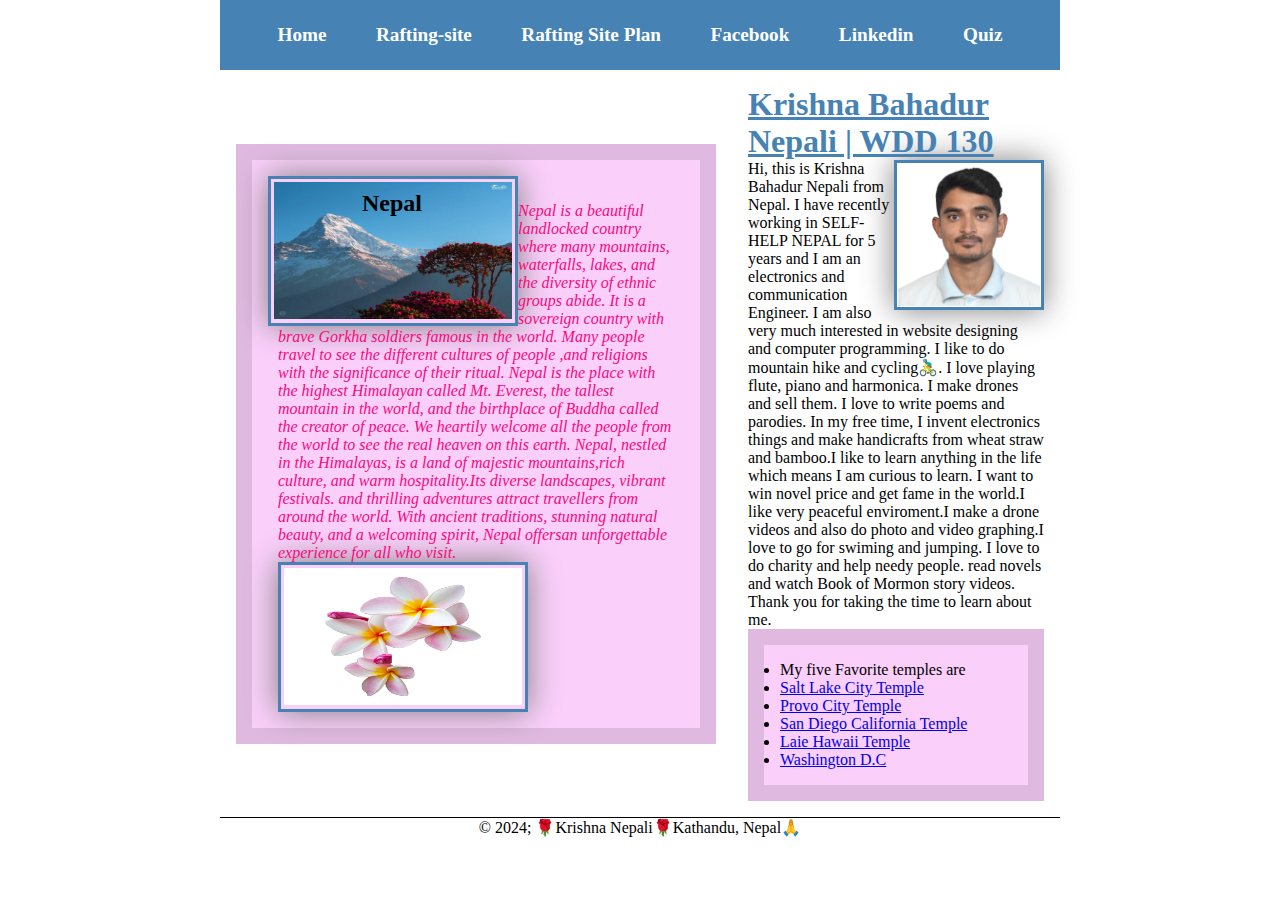
<file: index.html>
<!doctype html>
<html lang="en-US">
  <head>
    <meta charset="UTF-8">
    <meta name="viewport" content="width=device-width,initial-scale=1.0">
    <title>Krishna Bahadur Nepali | WDD 130</title>
    <meta name="description" content="KrishSymphonic, WDD130,puspose is to build personal website and start river site rafting for millions of people by providinng better services ">
    <meta name="author" content="KrishSymphonic">
    <link rel="stylesheet" href="styles/styles.css">
  </head>
  <body>
    <header>
        <nav>
            <a href="index.html">Home</a>
            <a href="Rafting-site.html">Rafting-site</a>
            <a href="wwr/site-plan-rafting.html">Rafting Site Plan</a>
            <a href="https://www.facebook.com/">Facebook</a>
            <a href="https://www.linkedin.com/feed/">Linkedin</a>
            <a href="week05/quiz.html">Quiz</a>
        </nav>
    </header>
    <div class="grid">
    <main>
        <h1>Krishna Bahadur Nepali | WDD 130</h1>
        <img src="images/profile.jpg" alt="My name is krishna Bdr.Nepali" width="200"  height="200"> <!--alt =alternative  if image is not there, you name can be shown-->
        <p>Hi, this is Krishna Bahadur Nepali from Nepal. I have recently working in SELF-HELP NEPAL for 5 years
            and I am an electronics and communication Engineer. I am also very much interested in website designing 
            and computer programming. I like to do mountain hike and cycling🚴‍♂️. I love playing flute, piano and harmonica.
             I make drones and sell them. I love to write poems and parodies. In my free time, I invent electronics things and 
             make handicrafts from wheat straw and bamboo.I like to learn anything in the life which means I am curious to learn.
             I want to win novel price and get fame in the world.I like very peaceful enviroment.I make a drone videos
             and also do photo and video graphing.I love to go for swiming and jumping. I love to do charity and help needy people.
              read novels and watch Book of Mormon story videos. 
             Thank you for taking the time to learn about me.</p>
      
      <ul class="box"><li>My five Favorite temples are</li>
      <li><a href="https://www.churchofjesuschrist.org/temples/details/salt-lake-temple?lang=eng" target="blank">Salt Lake City Temple </a></li>
      <li> <a href="https://www.churchofjesuschrist.org/temples/details/provo-city-center-temple?lang=eng" target="blank">Provo City Temple</a></li>
      <li><a href="https://www.churchofjesuschrist.org/temples/details/san-diego-california-temple?lang=eng" target="blank">San Diego California Temple </a></li>
      <li><a href="https://www.churchofjesuschrist.org/temples/details/laie-hawaii-temple?lang=eng" target="blank">Laie Hawaii Temple</a></li>
      <li><a href="https://www.churchofjesuschrist.org/temples/details/washington-d.c.-temple?lang=eng" target="blank">Washington D.C</a><!--<ol></ol> is for numbering-->
      </ul>
    </main>
    <aside  class="box">  <!--WHEN I declare here a class because the cursor or the aside box will move to left side-->
      <h2>Nepal</h2>
      <img src="images/nepal.jpg" alt="Nepal landscape">
      <p class="k"><i>Nepal is a beautiful landlocked country where many mountains, waterfalls, lakes, and the diversity of ethnic groups abide.
        It is a sovereign country with brave Gorkha soldiers famous in the world. Many people travel to see the different cultures of people 
        ,and religions with the significance of their ritual. Nepal is the place with the highest Himalayan called Mt. Everest,
        the tallest mountain in the world, and the birthplace of Buddha called the creator of peace. We heartily welcome all the 
        people from the world to see the real heaven on this earth.
        Nepal, nestled in the Himalayas, is a land of majestic mountains,rich culture, and warm hospitality.Its diverse landscapes,
        vibrant festivals. and thrilling adventures attract travellers from around the world. With ancient traditions, stunning natural
        beauty, and a welcoming spirit, Nepal offersan unforgettable experience for all who visit.
      <img src="images/frangipani.jpeg" alt="image"><!--This is for decoration-->
      </i></p> <!--<i> for italian -->
    </aside>
  </div>
    <footer>
        <p>&copy; 2024; 🌹Krishna Nepali🌹Kathandu, Nepal🙏</p>
    </footer>
  </body>   
  <!-- Last modified section was copy right and the <Aside section> -->
</html>
</file>
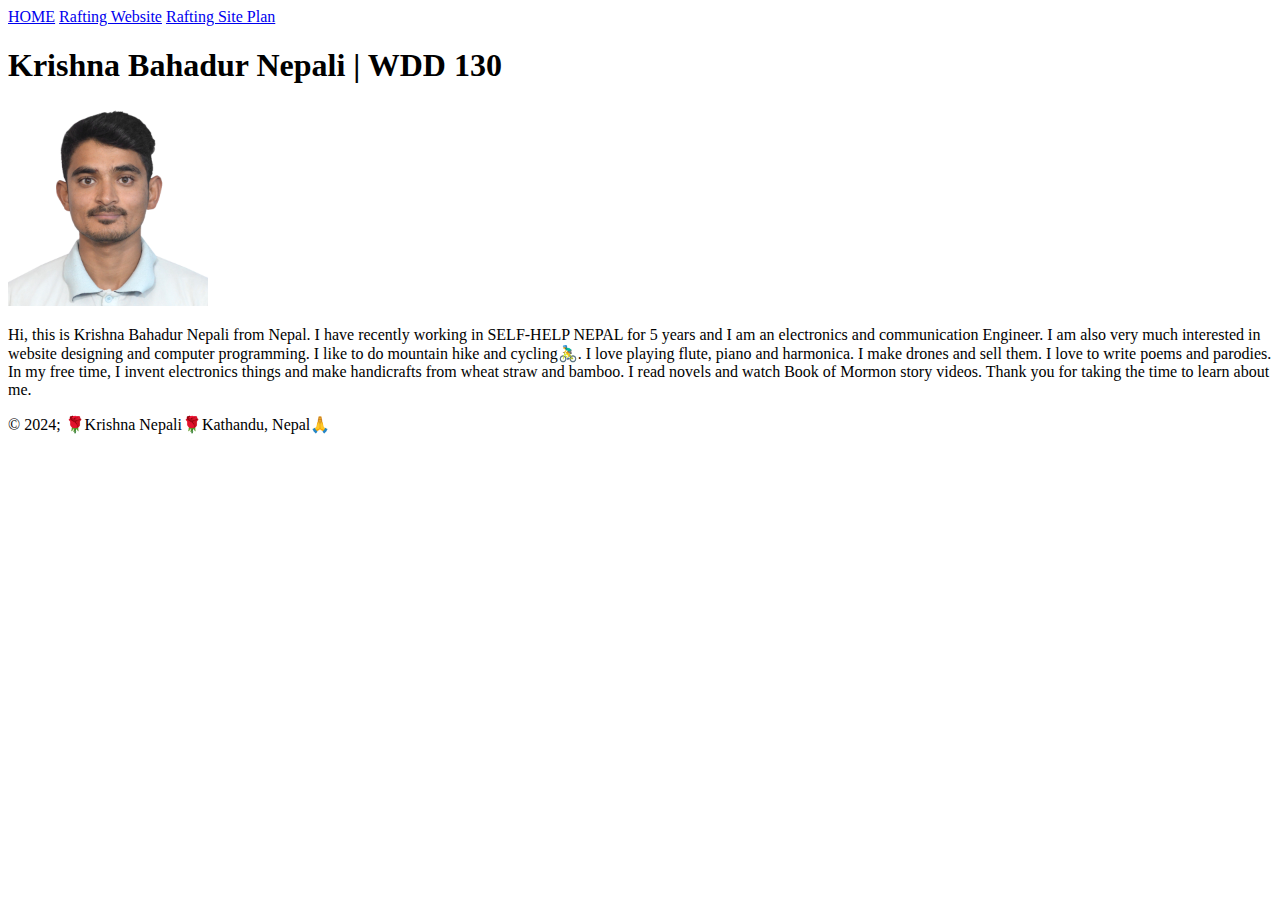
<file: week1/index.html>
<!doctype html>
<html lang="en-US">
  <head>
    <meta charset="utf-8" >
    <meta name="viewport" content="width=device-width,initial-scale=1.0">
    <title>Krishna Nepali | WDD130</title>
  </head>
  <body>
    <header>
        <nav>
            <a href="index.html">HOME</a>
            <a href="Rafting-site.html">Rafting Website</a>
            <a href="site-plan.html">Rafting Site Plan</a>
        </nav>
    </header>
    <main>
        <h1>Krishna Bahadur Nepali | WDD 130</h1>
        <img src="images/profile.jpg" alt="My name is krishna Bdr.Nepali" width="200"  height="200"> <!--alt =alternative  if image is not there, you name can be shown-->
        <p>Hi, this is Krishna Bahadur Nepali from Nepal. I have recently working in SELF-HELP NEPAL for 5 years
            and I am an electronics and communication Engineer. I am also very much interested in website designing 
            and computer programming. I like to do mountain hike and cycling🚴‍♂️. I love playing flute, piano and harmonica.
             I make drones and sell them. I love to write poems and parodies. In my free time, I invent electronics things and 
             make handicrafts from wheat straw and bamboo. I read novels and watch Book of Mormon story videos. 
             Thank you for taking the time to learn about me.</p>
    </main>
    <footer>
        <p>&copy; 2024; 🌹Krishna Nepali🌹Kathandu, Nepal🙏</p>

    </footer>
  </body>
</html>
</file>
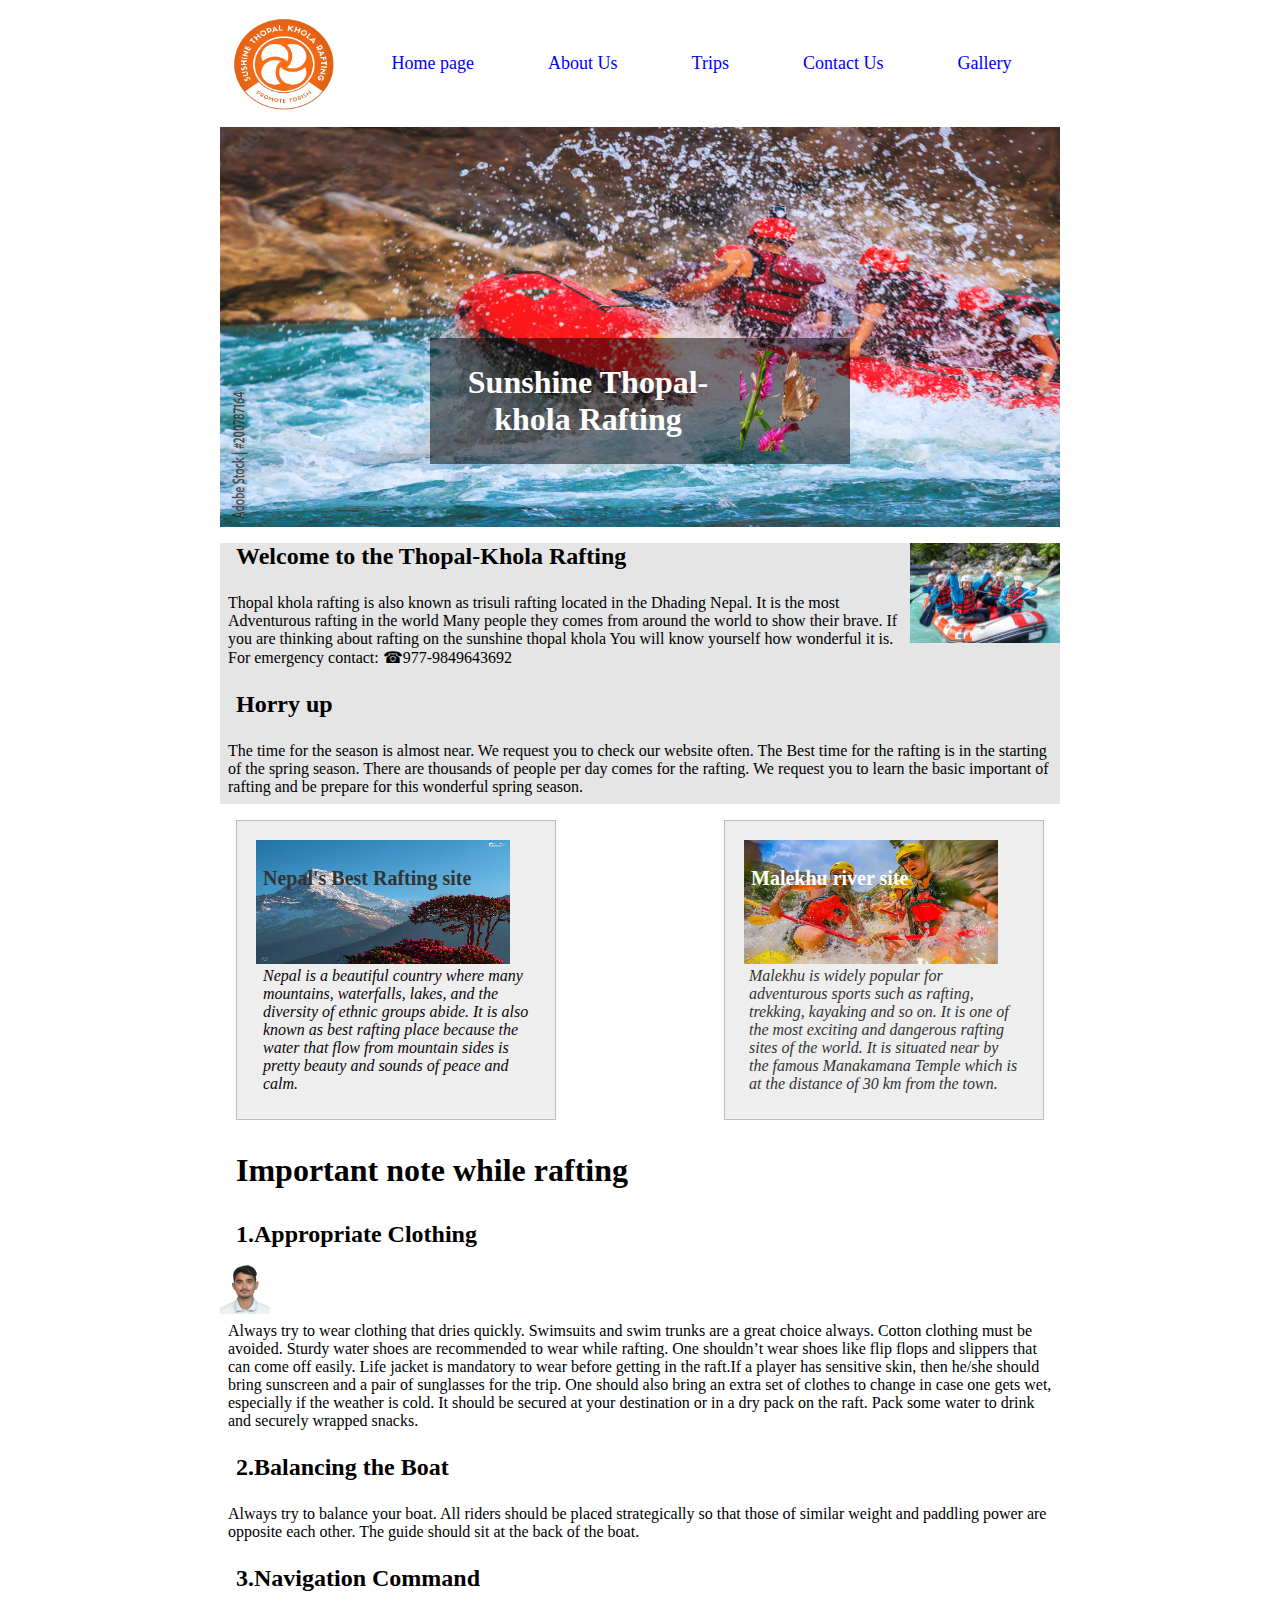
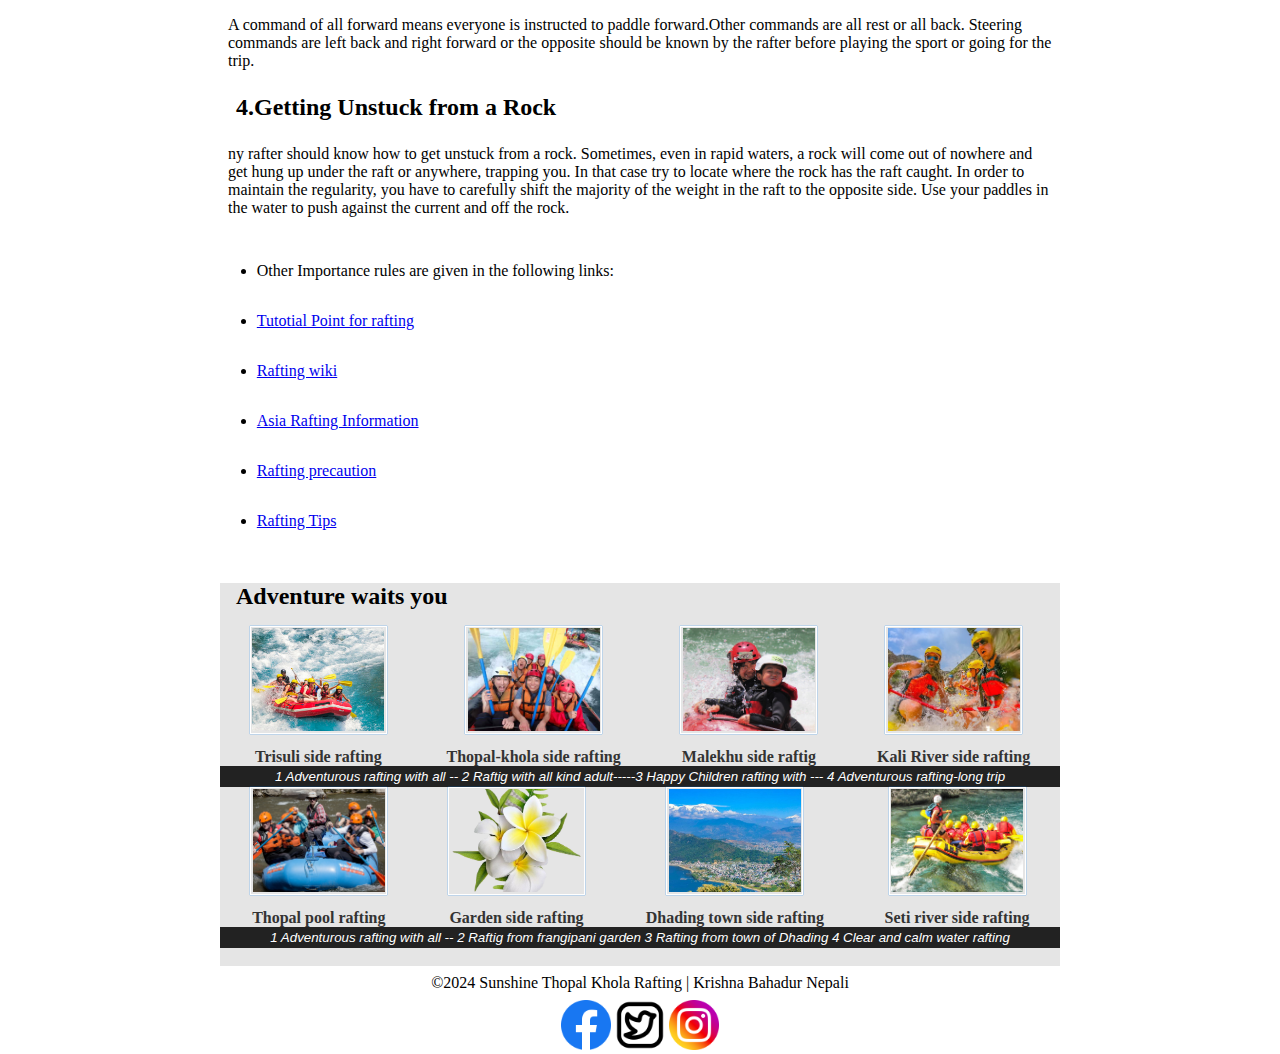
<file: wwr/index.html>
<!DOCTYPE html>
<html lang="en">
<head>
    <meta charset="utf-8">
    <meta name="viewport" content="width=device-width,initial-scale=1.0">
    <title>Home page | sunshine-thopalkola-rafting</title>
    <meta name="description" content="Sunshine thopal Khola Rafting | WDD 130 | puspose: To make the world comfortable and prepare for the adventurous rafting ">
    <meta name="author" content="Krishna Bahadur Nepali"> 
    <link type="text/css" rel="stylesheet" href="styles/rafting.css">
</head>
<body>
    <header>
        <div class="banner">
        <!-- <div class="banner" style="background-image: url('images/raftingbanner.jpg');background-size:cover; opacity:1"> -->
        <img src="images/logo.png" alt="image" width="110" height="100">
            <!-- <div style="opacity:4"> -->
            <!-- <h1>Thopal Khola Site Plan</h1>
            <h2>Krishna Nepali</h2>
            <h2>WDD 130</h2> -->
            <nav>
            <div class="grid-container"> <!--This class in teh style-->
                <div class="child1"><a href="index.html">Home page</a></div>
                <div class="child2"><a href="about.html">About Us</a></div>
                <div class="child3"><a href="trips.html">Trips</a></div>
                <div class="child4"><a href="contact.html">Contact Us</a></div>
                <div class="child2"><a href="https://www.google.com/search?q=trishuli+best+restaurant+photos&sca_esv=2d4360a6340d5bc0&rlz=1C1CHWL_enNP1016NP1016&udm=2&biw=1366&bih=607&sxsrf=ACQVn0_qaU60lFnjwiBnw65dMlVHAwILRA%3A1712072277612&ei=VSYMZpuCJbi44-EP_ZG4yA8&ved=0ahUKEwjbgL-f7qOFAxU43DgGHf0IDvkQ4dUDCBA&uact=5&oq=trishuli+best+restaurant+photos&gs_lp=Egxnd3Mtd2l6LXNlcnAiH3RyaXNodWxpIGJlc3QgcmVzdGF1cmFudCBwaG90b3NIviJQxQhY6CBwAXgAkAEAmAGiAaAB_geqAQMwLje4AQPIAQD4AQGYAgCgAgCYAwCIBgGSBwCgB7sC&sclient=gws-wiz-serp">Gallery</a></div>
                <!-- <a href="#">Gallery</a> We also ned galary for the photos for each page   -->
            </div>
            </nav>  
        </div>
  </header>
  <main>
      
    <!-- <div class="grid-container"> -->
        <div class="hero">
        <img src="images/raftingimg2.jpg" alt="rafting image">
        <!-- <img src="images/raftingbanner.jpg" alt="logo" height="auto" width="800px"> -->
            <!-- <div class="container"> -->
          <div class="floats"><h1>Sunshine Thopal-khola Rafting</h1>
            <div class="side">
              <img src="images/butterfly.png" alt="img"> 
            </div>
          </div>
        </div>
        <div class="happy-image">
            <article>
            <img src="images/happy-client.jpg" alt="Happy Client">
            <h2>Welcome to the Thopal-Khola Rafting</h2>
            <p>Thopal khola rafting is also known as trisuli rafting located in the Dhading Nepal. It is the most Adventurous rafting in the world
              Many people they comes from around the world to show their brave. If you are thinking about rafting on the sunshine thopal khola 
              You will know yourself how wonderful it is.
              For emergency contact: &#9742;977-9849643692
            </p>
            </article>
        </div>
                <!-- <h4><b>Two days trip</b></h4> -->
                <!-- <a href="https://mapcarta.com/14910956">Link to map</a> -->
                <!-- <p>This trip will take two days with sleep over</p> -->
            <!-- </div> -->
        <!-- </div> -->
    <!-- </div> -->
        <div class="flex1">
        <section>
        <h2>Horry up</h2>
            <p>The time for the season is almost near. We request you to check our website often. The Best time for the rafting is 
              in the starting of the spring season. There are thousands of people per day comes for the rafting. We request you to 
              learn the basic important of rafting and be prepare for this wonderful spring season.
            </p>
        </section>
        </div>
        <div class="grid">
              <h1>Important note while rafting</h1>
              <h2>1.Appropriate Clothing</h2>
              <img src="images/profile.jpg" alt="My name is krishna Bdr.Nepali" width="200"  height="200"> <!--alt =alternative  if image is not there, you name can be shown-->
              <p>Always try to wear clothing that dries quickly. Swimsuits and swim trunks are a great choice always. Cotton clothing must be avoided.
                Sturdy water shoes are recommended to wear while rafting. One shouldn’t wear shoes like flip flops and slippers that can come off easily.
                Life jacket is mandatory to wear before getting in the raft.If a player has sensitive skin, then he/she should bring sunscreen and a pair of sunglasses for the trip.
                One should also bring an extra set of clothes to change in case one gets wet, especially if the weather is cold. It should be secured at your destination or in a dry pack on the raft. 
                Pack some water to drink and securely wrapped snacks.</p>
              <h2>2.Balancing the Boat</h2>
              <p>Always try to balance your boat. All riders should be placed strategically so that those of similar weight and paddling power are opposite each other.
                 The guide should sit at the back of the boat.</p>
              <h2>3.Navigation Command</h2>
              <p>A command of all forward means everyone is instructed to paddle forward.Other commands are all rest or all back.
                Steering commands are left back and right forward or the opposite should be known by the rafter before playing the sport or going for the trip.</p>
              <h2>4.Getting Unstuck from a Rock</h2>
              <p>ny rafter should know how to get unstuck from a rock. Sometimes, even in rapid waters, a rock will come out of nowhere and get hung up under the raft or anywhere, trapping you.
                 In that case try to locate where the rock has the raft caught. In order to maintain the regularity, you have to carefully shift the majority of the weight in the raft to the opposite side.
                  Use your paddles in the water to push against the current and off the rock.</p>
              <ul class="box"><li>Other Importance rules are given in the following links:</li>
                <li><a href="https://www.tutorialspoint.com/rafting/rafting_points_to_note.htm" target="blank">Tutotial Point for rafting </a></li>
                <li> <a href="https://en.wikipedia.org/wiki/Rafting" target="blank">Rafting wiki</a></li>
                <li><a href="https://www.asiatravel.com.np/Rafting_Information.htm" target="blank">Asia Rafting Information </a></li>
                <li><a href="https://raftmasters.com/10-whitewater-rafting-safety-tips/#:~:text=Always%20wear%20a%20life%20jacket,fitted%20snug%20to%20your%20body." target="blank">Rafting precaution</a></li>
                <li><a href="https://monksonwheels.com/tips-for-river-rafting/" target="blank">Rafting Tips</a><!--<ol></ol> is for numbering-->
              </ul>
          <aside  class="box">  <!--WHEN I declare here a class because the cursor or the aside box will move to left side-->
            <h2>Nepal's Best Rafting site</h2>
            <img src="images/nepal.jpg" alt="Nepal landscape">
            <p class="k"><i>Nepal is a beautiful country where many mountains, waterfalls, lakes, and the diversity of ethnic groups abide.
             It is also known as best rafting place because the water that flow from mountain sides is pretty beauty and sounds of peace and calm.
            </i></p> <!--<i> for italian -->
          </aside>
          <aside  class="box1">  <!--WHEN I declare here a class because the cursor or the aside box will move to left side-->
            <h2>Malekhu river site</h2>
            <img src="images/raftingimg3.jpg" alt="Nepal landscape">
            <p class="k"><i>Malekhu is widely popular for adventurous sports such as rafting, trekking, kayaking and so on. 
              It is one of the most exciting and dangerous rafting sites of the world. It is situated near by the famous Manakamana Temple 
              which is at the distance of 30 km from the town.
            </i></p> <!--<i> for italian -->
          </aside>
        </div>
        <section>
            <h2>Adventure waits you</h2>
            <!-- <div class="flex2"> -->
            <div class="profile-container">
                <div class="profile">
                    <figure class="figure-with-caption"><img src="images/raftingimg1.jpg" class="profile-pic" alt="images">
                    <div class="profile-name">Trisuli side rafting</div>
                    </figure>
                </div> 
                <div class="profile">
                    <figure class="figure-with-caption"><img src="images/happy1.jpg" class="profile-pic" alt="images"> <!--class is for circular profile-->
                    <div class="profile-name">Thopal-khola side rafting</div></figure>
                </div>
                <div class="profile">
                    <figure class="figure-with-caption">
                    <img src="images/happy2.jpg" class="profile-pic" alt="images">
                    <div class="profile-name">Malekhu side raftig</div></figure>
                </div>
                <div class="profile">
                    <figure class="figure-with-caption">
                    <img src="images/raftingimg3.jpg" class="profile-pic" alt="images">
                    <div class="profile-name">Kali River side rafting</div></figure>
                </div>
            </div>
            <figure><figcaption>1 Adventurous rafting with all -- 2 Raftig with all kind adult-----3 Happy Children rafting with --- 4 Adventurous rafting-long trip</figcaption></figure>
            <div class="profile-container">
                <div class="profile">
                    <figure class="figure-with-caption"><img src="images/raftingimg4.jpg" class="profile-pic" alt="images">
                    <div class="profile-name">Thopal pool rafting</div>
                    </figure>
                </div> 
                <div class="profile">
                    <figure class="figure-with-caption"><img src="images/frangipani1.png" class="profile-pic" alt="images"> <!--class is for circular profile-->
                    <div class="profile-name">Garden side rafting</div></figure>
                </div>
                <div class="profile">
                    <figure class="figure-with-caption">
                    <img src="images/trisuliriver.jpeg" class="profile-pic" alt="images">
                    <div class="profile-name">Dhading town side rafting</div></figure>
                </div>
                <div class="profile">
                    <figure class="figure-with-caption">
                    <img src="images/raftingimg5.jpg" class="profile-pic" alt="images">
                    <div class="profile-name">Seti river side rafting</div></figure>
                </div>
            </div>
            <figure><figcaption>1 Adventurous rafting with all -- 2 Raftig from frangipani garden  3 Rafting from town of Dhading 4 Clear and calm water rafting</figcaption></figure>
            <br>
        </section>    
  </main>
  <footer>
    <p>
     &copy;2024 Sunshine Thopal Khola Rafting | Krishna Bahadur Nepali<!--This is for copyright symbol-->
    </p>
    <nav class="sociallink">
        <a href="https://www.facebook.com/"><img src="images/facebook1.png" alt="Facebook" width="50" height="50"></a>
        <a href="https://twitter.com/i/flow/login/"><img  src="images/twiter3.png" alt="Twiter"  width="50" height="50"></a>
        <a href="https://www.instagram.com/accounts/login/?hl=en"><img  src="images/insta1.png" alt="Instagram"  width="50" height="50"></a>
    </nav>
  </footer>
</body>
</html>
</file>
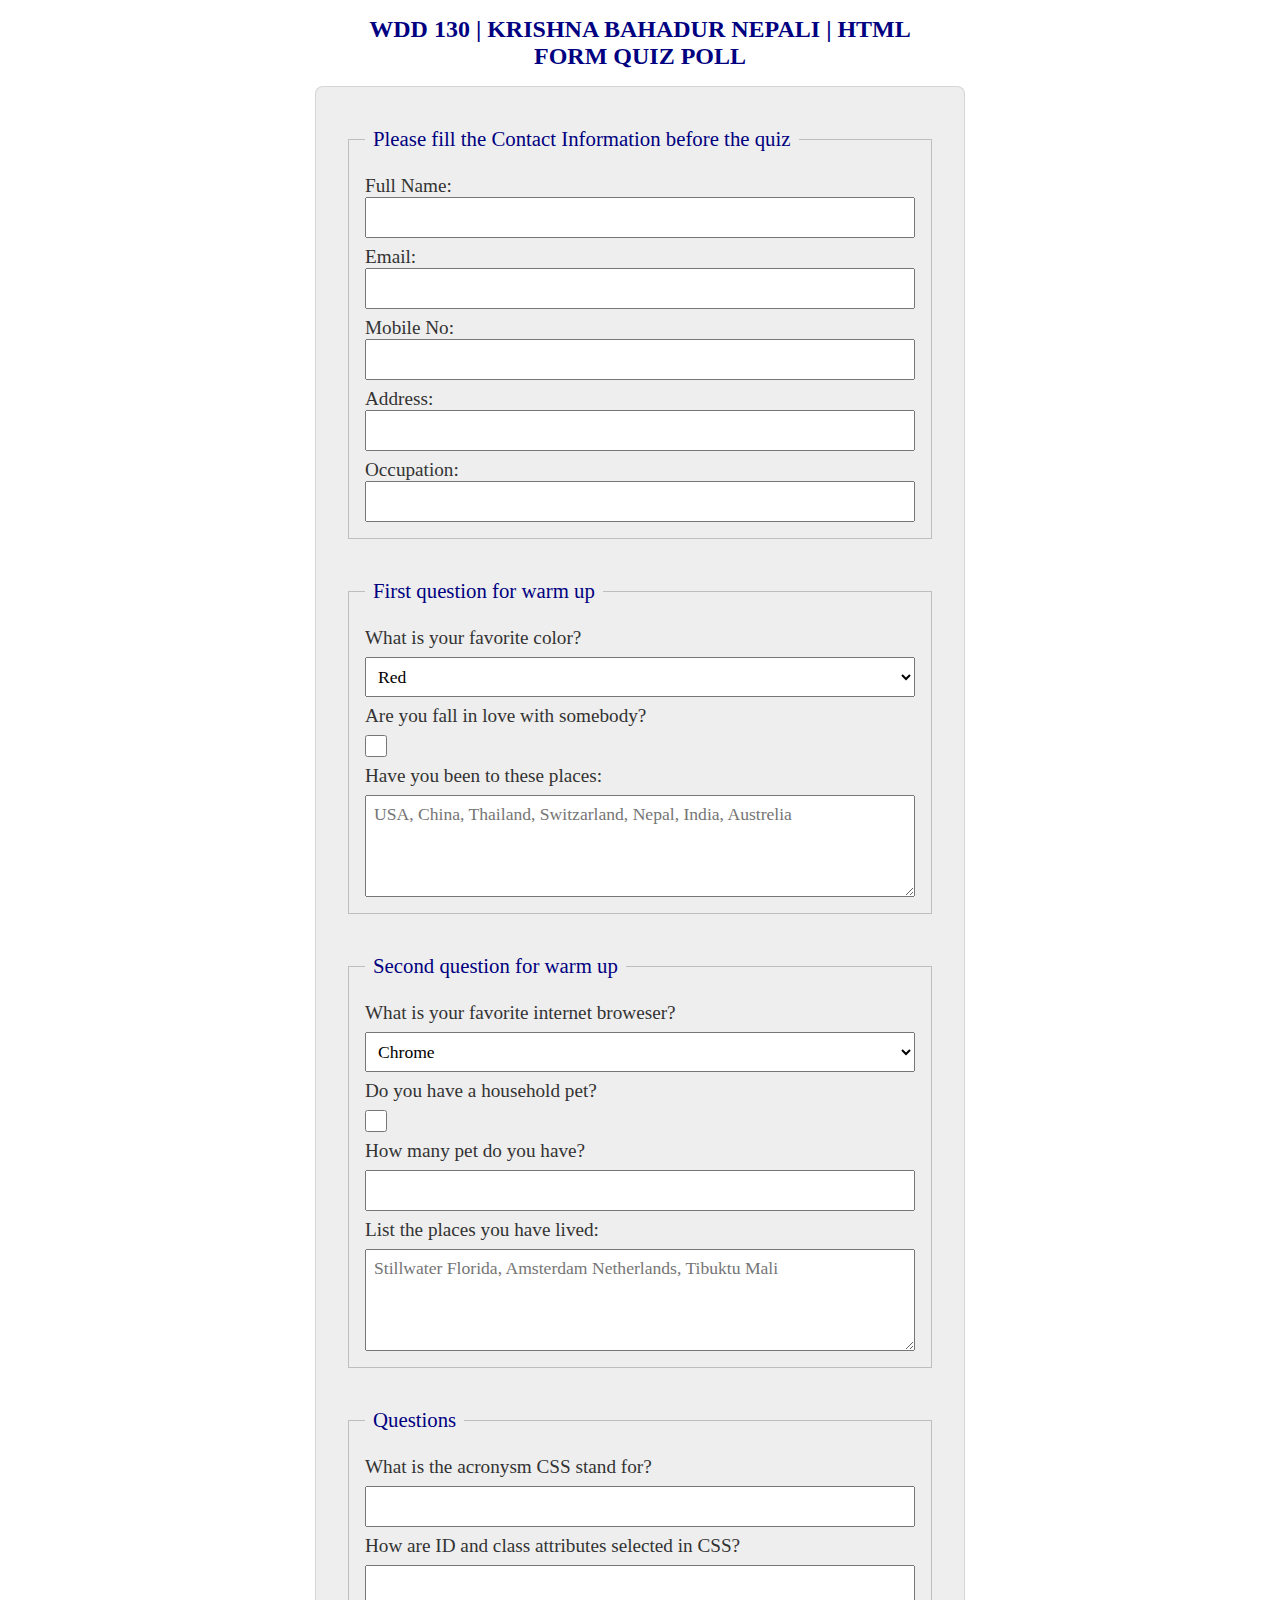
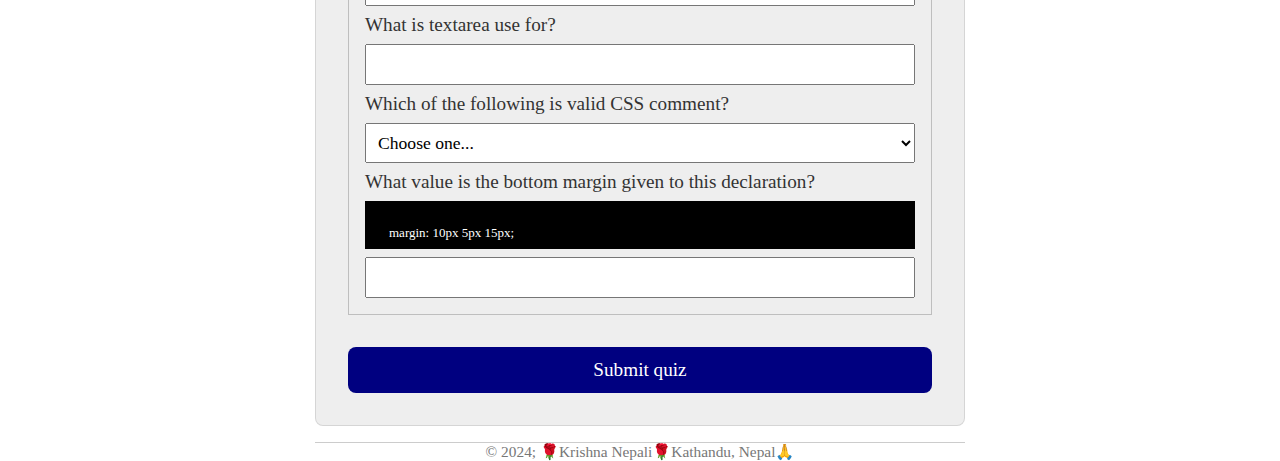
<file: quiz.html>
<!doctype html>
<html lang="en-US">
  <head>
    <meta charset="UTF-8">
    <meta name="viewport" content="width=device-width,initial-scale=1.0">
    <title>WDD 130 | quiz-User Poll</title>
    <meta name="description" content="KrishSymphonic, WDD130,puspose is to get a information of cliants or visited people for better services ">
    <meta name="author" content="KrishSymphonic">
    <link rel="stylesheet" href="styles/quiz.css">
  </head>
  <body>
    <header>
        <h1> WDD 130 | KRISHNA BAHADUR NEPALI | HTML FORM QUIZ POLL</h1>
    </header>
    <main>
        <form>
            <fieldset>
               <legend>Please fill the Contact Information before the quiz</legend> <!--The form elements will go here-->
               <div class="form-item">
                    <label for="fullname">Full Name:</label>
                    <input type="text" id="fullname" name="fullname">
               </div>
               <div class="form-item-column2">
                    <label for="useremail">Email:</label>
                    <input type="email" id="useremail" name="useremail">
                </div>
                <div class="form-item-column2">
                    <label for="mobileno">Mobile No:</label>
                    <input type="tel" id="mobileno" name="mobileno" >
               </div>
               <div class="form-item-column3">
                    <label for="address">Address:</label>
                    <input type="text" id="address" name="address"> 
                </div>
                <div class="form-item-column4">
                    <label for="occupation">Occupation:</label>
                    <input type="text" id="occupation" name="occupation">
                </div>
            </fieldset>
            <fieldset>
                <legend>First question for warm up</legend>
                <label for="color">What is your favorite color?</label>
                <select id="color" name="color">
                    <option value="red">Red</option>
                    <option value="purple">Purple</option>
                    <option value="blue">Blue</option>
                    <option value="orange">Orange</option>
                    <option value="pink">Pink</option>
                    <option value="cyan">Cyan</option>
                    <option value="magenta">Magenta</option>
                    <option value="yellow">Yellow</option>
                    <option value="green">Green</option>
                    <option value="black">Black</option>
                    <option value="white">White</option>
                    <option value="skey-blue">Skey Blue</option>
                </select>
                <label for="love">Are you fall in love with somebody?</label>
                <input type="checkbox" id="love" name="love">
                <label for="feedback">Have you been to these places:</label>
                <textarea id="feed" name="feed" rows="4" placeholder="USA, China, Thailand, Switzarland, Nepal, India, Austrelia"></textarea>   <!--The form elements will go here-->
            </fieldset>
           
            <fieldset>
                <legend>Second question for warm up</legend>
                <label for="broweser">What is your favorite internet broweser?</label>
                <select id="broweser" name="broweser">
                    <option value="chrome">Chrome</option>
                    <option value="firefox">Firefox</option>
                    <option value="safari">Safari</option>
                    <option value="edge">Edge</option>
                    <option value="brave">Brave</option>
                    <option value="other">Other</option>
                </select>
                <label for="pet">Do you have a household pet?</label>
                <input type="checkbox" id="pet" name="pet">
                <label for="pet">How many pet do you have?</label>
                <input type="number" id="pet" name="pet">
                <label for="feedback">List the places you have lived:</label>
                <textarea id="feedback" name="feedback" rows="4" placeholder="Stillwater Florida, Amsterdam Netherlands, Tibuktu Mali"></textarea> 
            </fieldset>

             <fieldset>
                <legend>Questions</legend> 

                <label for="q1">What is the acronysm CSS stand for?</label> 
                <input type="text" id="q1" name="q1">

                <label for="q2">How are ID and class attributes selected in CSS?</label> 
                <input type="text" id="q2" name="q2">

                <label for="q3">What is textarea use for?</label> 
                <input type="text" id="q3" name="q3">

                <label for="feedback">Which of the following is valid CSS comment?</label>
                <select id="text" name="css">
                    <option value="">Choose one...</option>
                    <option value="">* CSS declaration *</option>
                    <option value=""># CSS declaration #</option>
                    <option value="">/* CSS declaration */</option>
                    <option value="">/*CSS declaration*/</option>
                    <option value="">CSS declaration</option>
                </select>

                <label for="q3">What value is the bottom margin given to this declaration?</label>
                <div class="margin">
                <label>margin: 10px 5px 15px;</label>
                </div> 
                <input type="text" id="q4" name="q4">

             </fieldset>
                <!-- <legend>Questions</legend> -->
            <!-- <fieldset>
                <legend>Questions</legend>
            </fieldset>
                <legend>Contact Information</legend> 
                <label>Full Name:<input type="text" name="fullname"></label>
                <label>Email:<input type="email" name="useremail"></label>Email:</label>
            </fieldset> -->
            <button type="submit">Submit quiz</button>       
        </form>
    </main>
    <footer>
        <p>&copy; 2024; 🌹Krishna Nepali🌹Kathandu, Nepal🙏</p>
    </footer>
  </body>
</html>
</file>
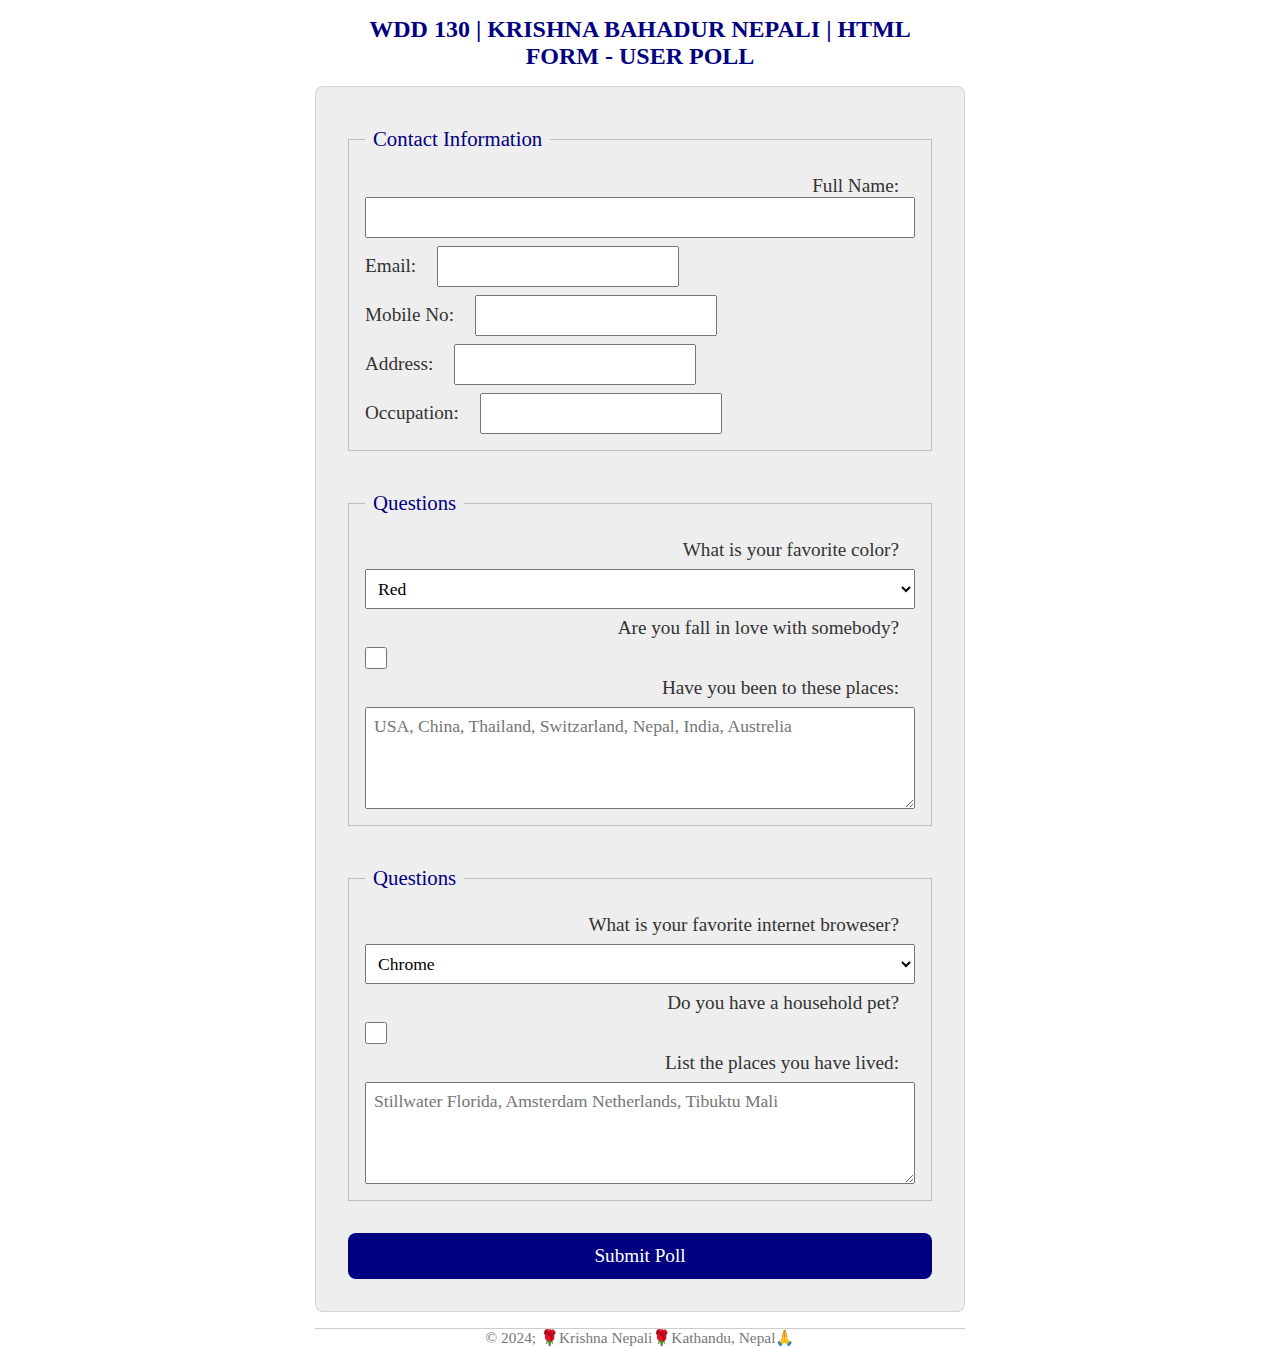
<file: week05/poll-form.html>
<!doctype html>
<html lang="en-US">
  <head>
    <meta charset="UTF-8">
    <meta name="viewport" content="width=device-width,initial-scale=1.0">
    <title>WDD 130 | HTML form - User Poll</title>
    <link rel="stylesheet" href="styles/pool-form.css">
  </head>
  <body>
    <header>
        <h1> WDD 130 | KRISHNA BAHADUR NEPALI | HTML FORM - USER POLL</h1>
    </header>
    <main>
        <form>
            <fieldset>
               <legend>Contact Information</legend> <!--The form elements will go here-->
               <div class="form-item">
                    <label for="fullname">Full Name:</label>
                    <input type="text" id="fullname" name="fullname">
               </div>
               <div class="form-item-column2">
                    <label for="useremail">Email:</label>
                    <input type="email" id="useremail" name="useremail">
                </div>
                <div class="form-item-column2">
                    <label for="mobileno">Mobile No:</label>
                    <input type="tel" id="mobileno" name="mobileno" >
               </div>
               <div class="form-item-column3">
                    <label for="address">Address:</label>
                    <input type="text" id="address" name="address"> 
                </div>
                <div class="form-item-column4">
                    <label for="occupation">Occupation:</label>
                    <input type="tex" id="occupation" name="occupation">
                </div>
            </fieldset>
            <fieldset>
                <legend>Questions</legend>
                <label for="color">What is your favorite color?</label>
                <select id="color" name="color">
                    <option value="red">Red</option>
                    <option value="purple">Purple</option>
                    <option value="blue">Blue</option>
                    <option value="orange">Orange</option>
                    <option value="pink">Pink</option>
                    <option value="cyan">Cyan</option>
                    <option value="magenta">Magenta</option>
                    <option value="yellow">Yellow</option>
                    <option value="green">Green</option>
                    <option value="black">Black</option>
                    <option value="white">White</option>
                    <option value="skey-blue">Skey Blue</option>
                </select>
                <label for="love">Are you fall in love with somebody?</label>
                <input type="checkbox" id="love" name="love">
                <label for="feedback">Have you been to these places:</label>
                <textarea id="feed" name="feed" rows="4" placeholder="USA, China, Thailand, Switzarland, Nepal, India, Austrelia"></textarea>   <!--The form elements will go here-->
            </fieldset>
            <!-- <fieldset>
                <legend>Questions</legend>  
            <fieldset>
                <legend>Questions</legend>  
            <fieldset>
                <legend>Questions</legend>  -->
            <!--This is also other way-->
            <!-- <fieldset>
                <legend>Contact Information</legend> 
                <label>Full Name:<input type="text" name="fullname"></label>
                <label>Email:<input type="email" name="useremail"></label>Email:</label>
            </fieldset>-->
            <fieldset>
                <legend>Questions</legend>
                <label for="broweser">What is your favorite internet broweser?</label>
                <select id="broweser" name="broweser">
                    <option value="chrome">Chrome</option>
                    <option value="firefox">Firefox</option>
                    <option value="safari">Safari</option>
                    <option value="edge">Edge</option>
                    <option value="brave">Brave</option>
                    <option value="other">Other</option>
                </select>
                <label for="pet">Do you have a household pet?</label>
                <input type="checkbox" id="pet" name="pet">
                <label for="feedback">List the places you have lived:</label>
                <textarea id="feedback" name="feedback" rows="4" placeholder="Stillwater Florida, Amsterdam Netherlands, Tibuktu Mali"></textarea> 
            </fieldset>
            <button type="submit">Submit Poll</button>       
        </form>

    
    
    
    
    
    
    
    
    
    </main>
    <footer>
        <p>&copy; 2024; 🌹Krishna Nepali🌹Kathandu, Nepal🙏</p>
    </footer>







  </body>
</html>
</file>
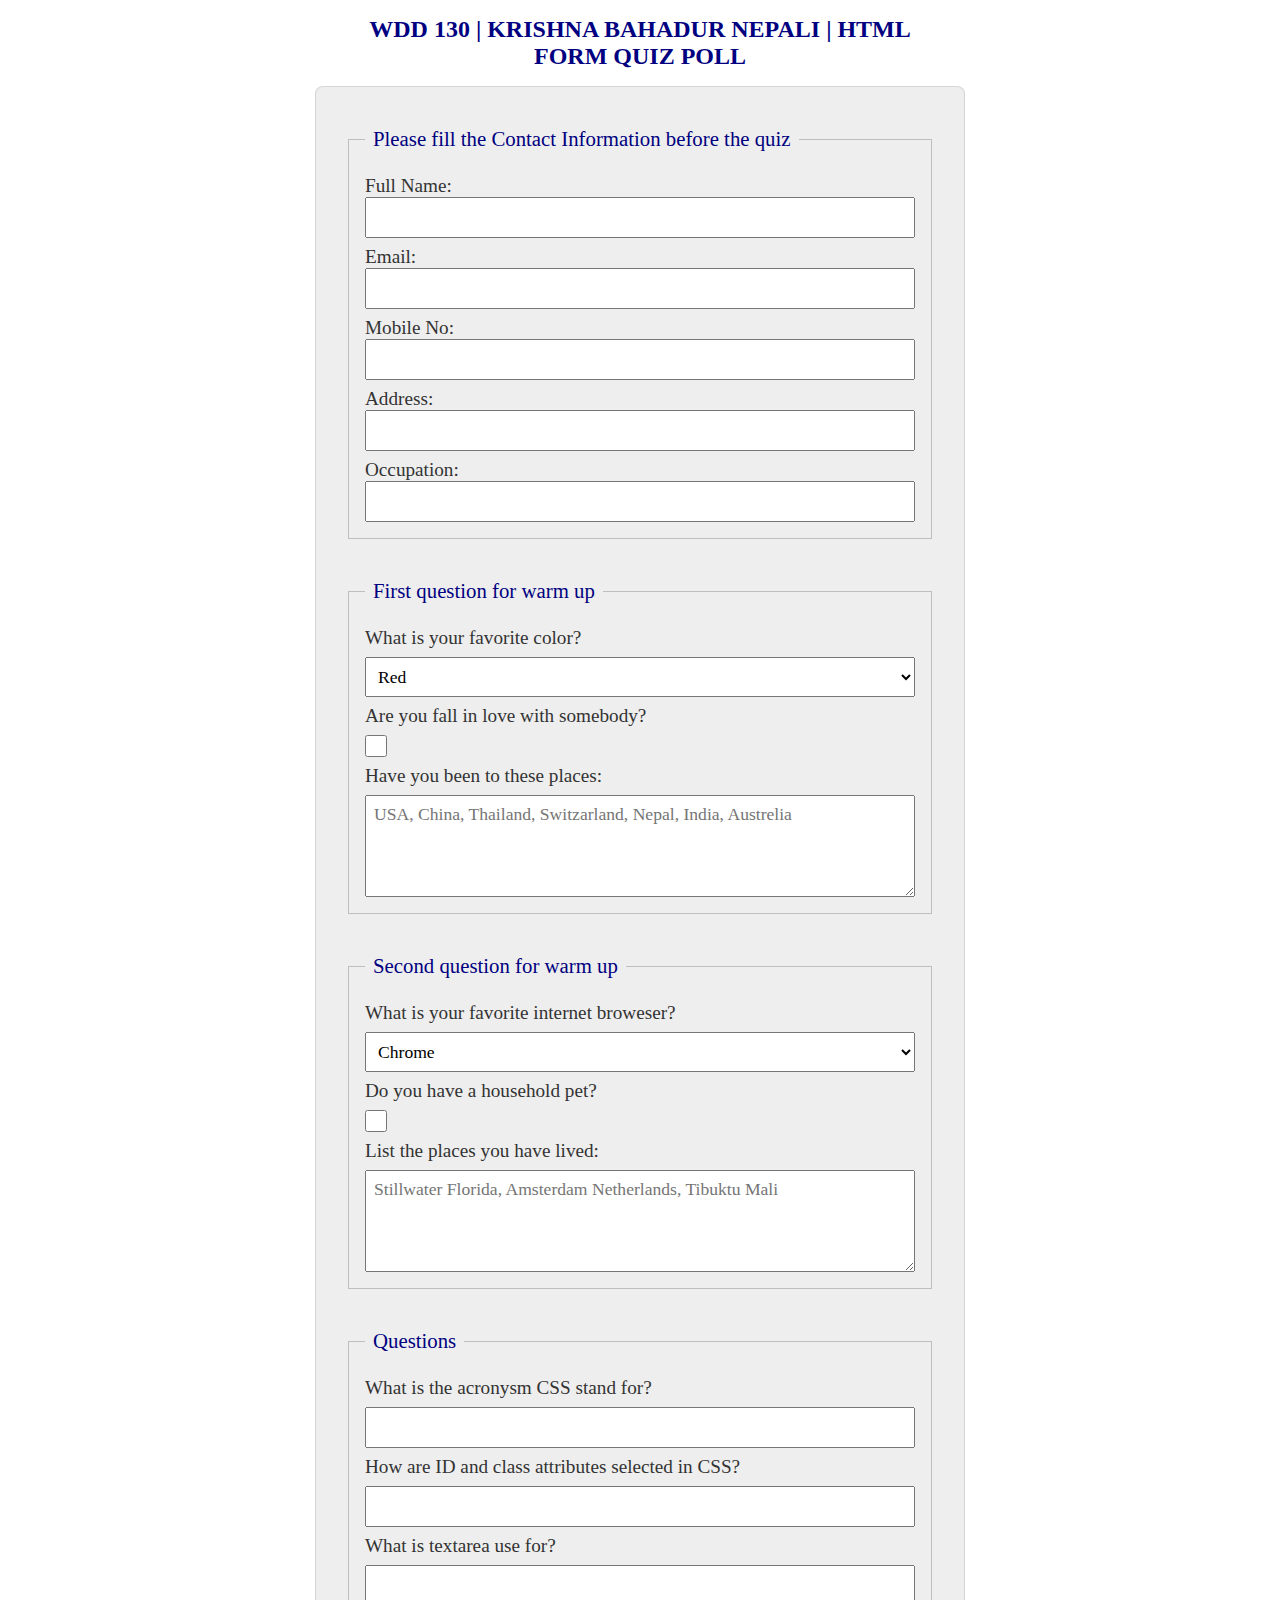
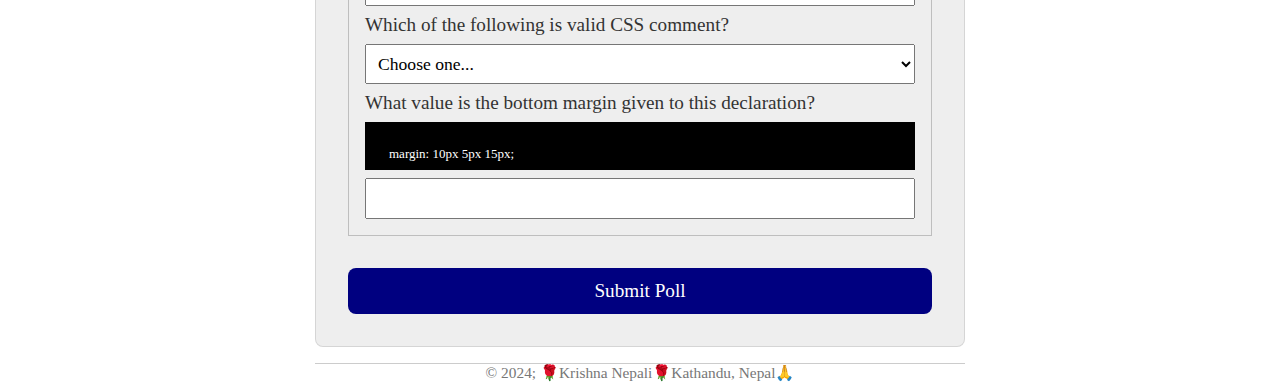
<file: week05/quiz.html>
<!doctype html>
<html lang="en-US">
  <head>
    <meta charset="UTF-8">
    <meta name="viewport" content="width=device-width,initial-scale=1.0">
    <title>WDD 130 | quiz form - User Poll</title>
    <link rel="stylesheet" href="styles/quiz.css">
  </head>
  <body>
    <header>
        <h1> WDD 130 | KRISHNA BAHADUR NEPALI | HTML FORM QUIZ POLL</h1>
    </header>
    <main>
        <form>
            <fieldset>
               <legend>Please fill the Contact Information before the quiz</legend> <!--The form elements will go here-->
               <div class="form-item">
                    <label for="fullname">Full Name:</label>
                    <input type="text" id="fullname" name="fullname">
               </div>
               <div class="form-item-column2">
                    <label for="useremail">Email:</label>
                    <input type="email" id="useremail" name="useremail">
                </div>
                <div class="form-item-column2">
                    <label for="mobileno">Mobile No:</label>
                    <input type="tel" id="mobileno" name="mobileno" >
               </div>
               <div class="form-item-column3">
                    <label for="address">Address:</label>
                    <input type="text" id="address" name="address"> 
                </div>
                <div class="form-item-column4">
                    <label for="occupation">Occupation:</label>
                    <input type="text" id="occupation" name="occupation">
                </div>
            </fieldset>
            <fieldset>
                <legend>First question for warm up</legend>
                <label for="color">What is your favorite color?</label>
                <select id="color" name="color">
                    <option value="red">Red</option>
                    <option value="purple">Purple</option>
                    <option value="blue">Blue</option>
                    <option value="orange">Orange</option>
                    <option value="pink">Pink</option>
                    <option value="cyan">Cyan</option>
                    <option value="magenta">Magenta</option>
                    <option value="yellow">Yellow</option>
                    <option value="green">Green</option>
                    <option value="black">Black</option>
                    <option value="white">White</option>
                    <option value="skey-blue">Skey Blue</option>
                </select>
                <label for="love">Are you fall in love with somebody?</label>
                <input type="checkbox" id="love" name="love">
                <label for="feedback">Have you been to these places:</label>
                <textarea id="feed" name="feed" rows="4" placeholder="USA, China, Thailand, Switzarland, Nepal, India, Austrelia"></textarea>   <!--The form elements will go here-->
            </fieldset>
           
            <fieldset>
                <legend>Second question for warm up</legend>
                <label for="broweser">What is your favorite internet broweser?</label>
                <select id="broweser" name="broweser">
                    <option value="chrome">Chrome</option>
                    <option value="firefox">Firefox</option>
                    <option value="safari">Safari</option>
                    <option value="edge">Edge</option>
                    <option value="brave">Brave</option>
                    <option value="other">Other</option>
                </select>
                <label for="pet">Do you have a household pet?</label>
                <input type="checkbox" id="pet" name="pet">
                <label for="feedback">List the places you have lived:</label>
                <textarea id="feedback" name="feedback" rows="4" placeholder="Stillwater Florida, Amsterdam Netherlands, Tibuktu Mali"></textarea> 
            </fieldset>

             <fieldset>
                <legend>Questions</legend> 

                <label for="q1">What is the acronysm CSS stand for?</label> 
                <input type="text" id="q1" name="q1">

                <label for="q2">How are ID and class attributes selected in CSS?</label> 
                <input type="text" id="q2" name="q2">

                <label for="q3">What is textarea use for?</label> 
                <input type="text" id="q3" name="q3">

                <label for="feedback">Which of the following is valid CSS comment?</label>
                <select id="text" name="css">
                    <option value="">Choose one...</option>
                    <option value="">* CSS declaration *</option>
                    <option value=""># CSS declaration #</option>
                    <option value="">/* CSS declaration */</option>
                    <option value="">/*CSS declaration*/</option>
                    <option value="">CSS declaration</option>
                </select>

                <label for="q3">What value is the bottom margin given to this declaration?</label>
                <div class="margin">
                <label>margin: 10px 5px 15px;</label>
                </div> 
                <input type="text" id="q4" name="q4">

             </fieldset>
                <!-- <legend>Questions</legend> -->
            <!-- <fieldset>
                <legend>Questions</legend>
            </fieldset>
                <legend>Contact Information</legend> 
                <label>Full Name:<input type="text" name="fullname"></label>
                <label>Email:<input type="email" name="useremail"></label>Email:</label>
            </fieldset> -->
            <button type="submit">Submit Poll</button>       
        </form>
    </main>
    <footer>
        <p>&copy; 2024; 🌹Krishna Nepali🌹Kathandu, Nepal🙏</p>
    </footer>
  </body>
</html>
</file>
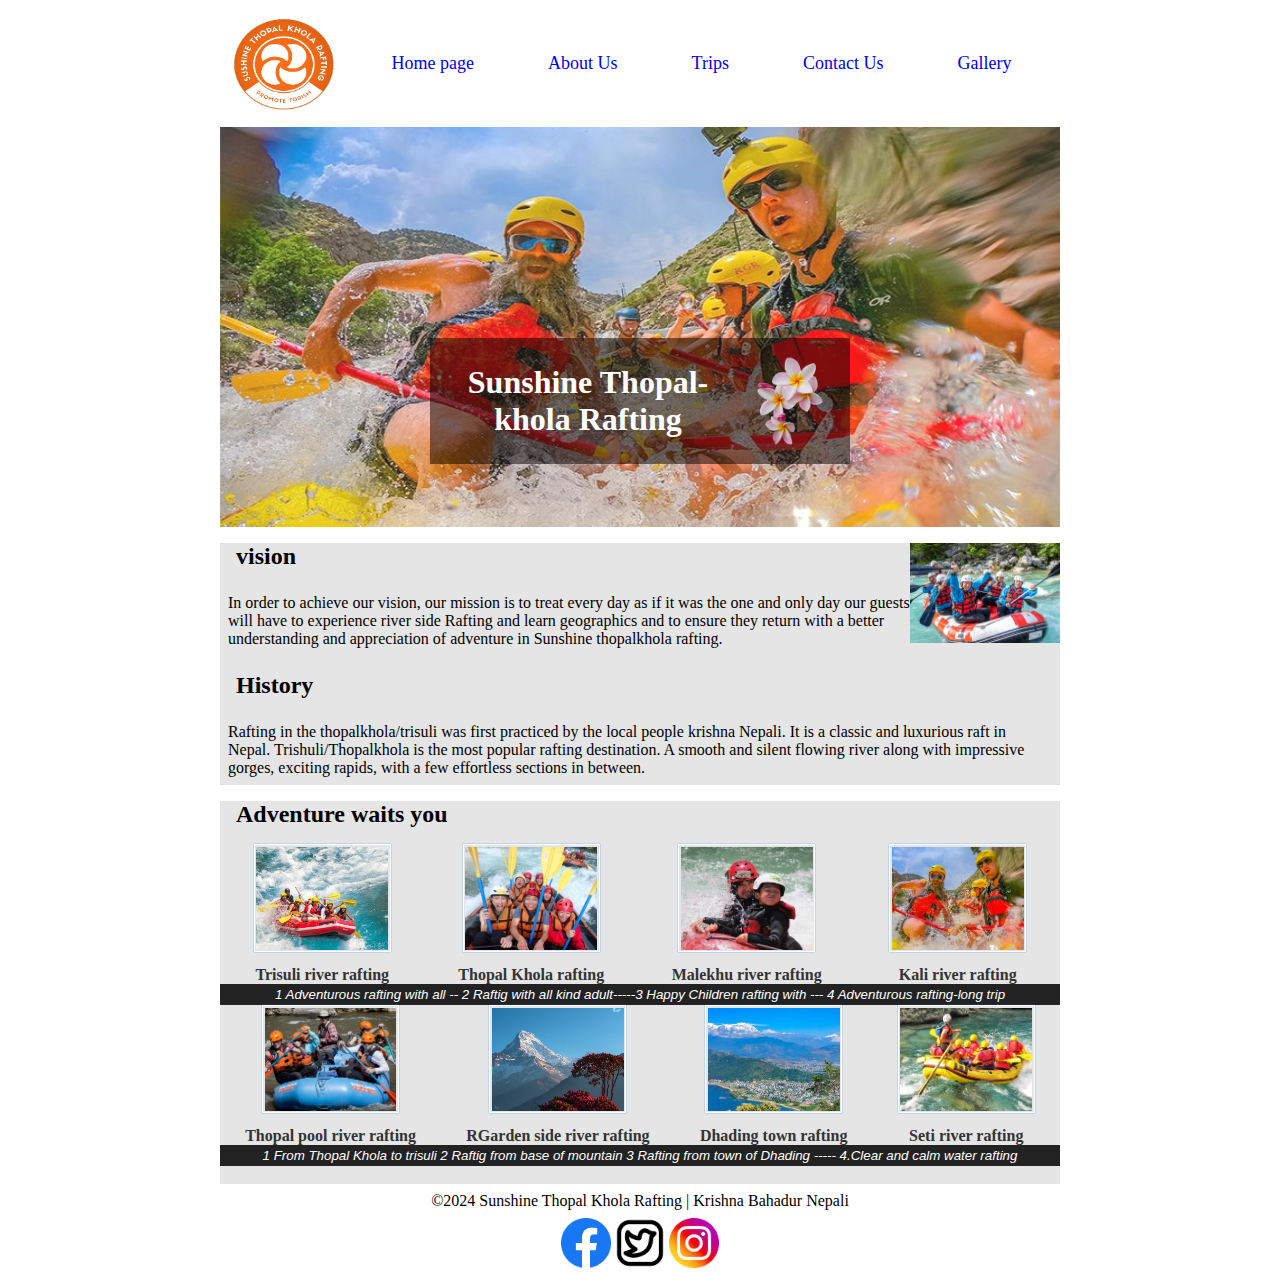
<file: wwr/about.html>
<!DOCTYPE html>
<html lang="en">
<head>
    <meta charset="utf-8">
    <meta name="viewport" content="width=device-width,initial-scale=1.0">
    <title>About Us | sunshine-thopalkola-rafting</title>
    <meta name="description" content="Krishna Bahadur Nepali | WDD 130 | puspose: To build personal website white water rafting ">
    <meta name="author" content="Krishna Bahadur Nepali"> 
    <link type="text/css" rel="stylesheet" href="styles/rafting.css">
</head>
<body>
    <header>
        <div class="banner">
        <!-- <div class="banner" style="background-image: url('images/raftingbanner.jpg');background-size:cover; opacity:1"> -->
        <img src="images/logo.png" alt="image" width="110" height="100">
            <!-- <div style="opacity:4"> -->
            <!-- <h1>Thopal Khola Site Plan</h1>
            <h2>Krishna Nepali</h2>
            <h2>WDD 130</h2> -->
            <nav>
            <div class="grid-container"> <!--This class in teh style-->
                <div class="child1"><a href="index.html">Home page</a></div>
                <div class="child2"><a href="about.html">About Us</a></div>
                <div class="child3"><a href="trips.html">Trips</a></div>
                <div class="child4"><a href="contact.html">Contact Us</a></div>
                <div class="child2"><a href="https://www.google.com/search?q=trishuli+best+restaurant+photos&sca_esv=2d4360a6340d5bc0&rlz=1C1CHWL_enNP1016NP1016&udm=2&biw=1366&bih=607&sxsrf=ACQVn0_qaU60lFnjwiBnw65dMlVHAwILRA%3A1712072277612&ei=VSYMZpuCJbi44-EP_ZG4yA8&ved=0ahUKEwjbgL-f7qOFAxU43DgGHf0IDvkQ4dUDCBA&uact=5&oq=trishuli+best+restaurant+photos&gs_lp=Egxnd3Mtd2l6LXNlcnAiH3RyaXNodWxpIGJlc3QgcmVzdGF1cmFudCBwaG90b3NIviJQxQhY6CBwAXgAkAEAmAGiAaAB_geqAQMwLje4AQPIAQD4AQGYAgCgAgCYAwCIBgGSBwCgB7sC&sclient=gws-wiz-serp">Gallery</a></div>
                <!-- <a href="#">Gallery</a> We also ned galary for the photos for each page   -->
            </div>
            </nav>
            
        </div>
    </header>
    <main>
    <!-- <div class="grid-container"> -->
        <div class="hero">
            <img src="images/raftingimg3.jpg" alt="rafting image">
            <!-- <img src="images/raftingbanner.jpg" alt="logo" height="auto" width="800px"> -->
                <!-- <div class="container"> -->
            <div class="floats"><h1>Sunshine Thopal-khola Rafting</h1>
                <div class="side">
                  <img src="images/frangipani2.png" alt="img"> 
                </div>
            </div>
        </div>
        <div class="happy-image">
            <article>
                <img src="images/happy-client.jpg" alt="Happy Client">
                <h2>vision</h2>
                <p>In order to achieve our vision, our mission is to treat every day as if it was the one and only day our guests
                will have to experience river side Rafting and learn geographics and to ensure they return with a better 
                understanding and appreciation of adventure in Sunshine thopalkhola rafting.</p>
            </article>
        </div>
                <!-- <h4><b>Two days trip</b></h4> -->
                <!-- <a href="https://mapcarta.com/14910956">Link to map</a> -->
                <!-- <p>This trip will take two days with sleep over</p> -->
            <!-- </div> -->
        <!-- </div> -->
    <!-- </div> -->
        <div class="flex1">
        <section>
        <h2>History</h2>
            <p>Rafting in the thopalkhola/trisuli was first practiced by the local people krishna Nepali. 
                It is a classic and luxurious raft in Nepal. Trishuli/Thopalkhola is the most popular rafting destination.
                A smooth and silent flowing river along with impressive gorges, exciting rapids, with a few effortless
                sections in between.</p>
        </section>
        </div>
        <section>
            <h2>Adventure waits you</h2>
            <!-- <div class="flex2"> -->
            <div class="profile-container">
                <div class="profile">
                    <figure class="figure-with-caption"><img src="images/raftingimg1.jpg" class="profile-pic" alt="images">
                    <div class="profile-name">Trisuli river rafting</div>
                    </figure>
                </div> 
                <div class="profile">
                    <figure class="figure-with-caption"><img src="images/happy1.jpg" class="profile-pic" alt="images"> <!--class is for circular profile-->
                    <div class="profile-name">Thopal Khola rafting</div></figure>
                </div>
                <div class="profile">
                    <figure class="figure-with-caption">
                    <img src="images/happy2.jpg" class="profile-pic" alt="images">
                    <div class="profile-name">Malekhu river rafting</div></figure>
                </div>
                <div class="profile">
                    <figure class="figure-with-caption">
                    <img src="images/raftingimg3.jpg" class="profile-pic" alt="images">
                    <div class="profile-name">Kali river rafting</div></figure>
                </div>
            </div>
            <figure><figcaption>1 Adventurous rafting with all -- 2 Raftig with all kind adult-----3 Happy Children rafting with --- 4 Adventurous rafting-long trip</figcaption></figure>
            <div class="profile-container">
                <div class="profile">
                    <figure class="figure-with-caption"><img src="images/raftingimg4.jpg" class="profile-pic" alt="images">
                    <div class="profile-name">Thopal pool river rafting</div>
                    </figure>
                </div> 
                <div class="profile">
                    <figure class="figure-with-caption"><img src="images/nepal.jpg" class="profile-pic" alt="images"> <!--class is for circular profile-->
                    <div class="profile-name">RGarden side river rafting</div></figure>
                </div>
                <div class="profile">
                    <figure class="figure-with-caption">
                    <img src="images/trisuliriver.jpeg" class="profile-pic" alt="images">
                    <div class="profile-name">Dhading town rafting</div></figure>
                </div>
                <div class="profile">
                    <figure class="figure-with-caption">
                    <img src="images/raftingimg5.jpg" class="profile-pic" alt="images">
                    <div class="profile-name">Seti river rafting</div></figure>
                </div>
            </div>
            <figure><figcaption>1 From Thopal Khola to trisuli  2 Raftig from base of mountain    3 Rafting from town of Dhading ----- 4.Clear and calm water rafting</figcaption></figure>
            <br>
        </section>
</main>
<footer>
    <p>
     &copy;2024 Sunshine Thopal Khola Rafting | Krishna Bahadur Nepali<!--This is for copyright symbol-->
    </p>
    <nav class="sociallink">
        <a href="https://www.facebook.com/"><img src="images/facebook1.png" alt="Facebook" width="50" height="50"></a>
        <a href="https://twitter.com/i/flow/login/"><img  src="images/twiter3.png" alt="Twiter"  width="50" height="50"></a>
        <a href="https://www.instagram.com/accounts/login/?hl=en"><img  src="images/insta1.png" alt="Instagram"  width="50" height="50"></a>
    </nav>
</footer>
</body>
</html>
</file>
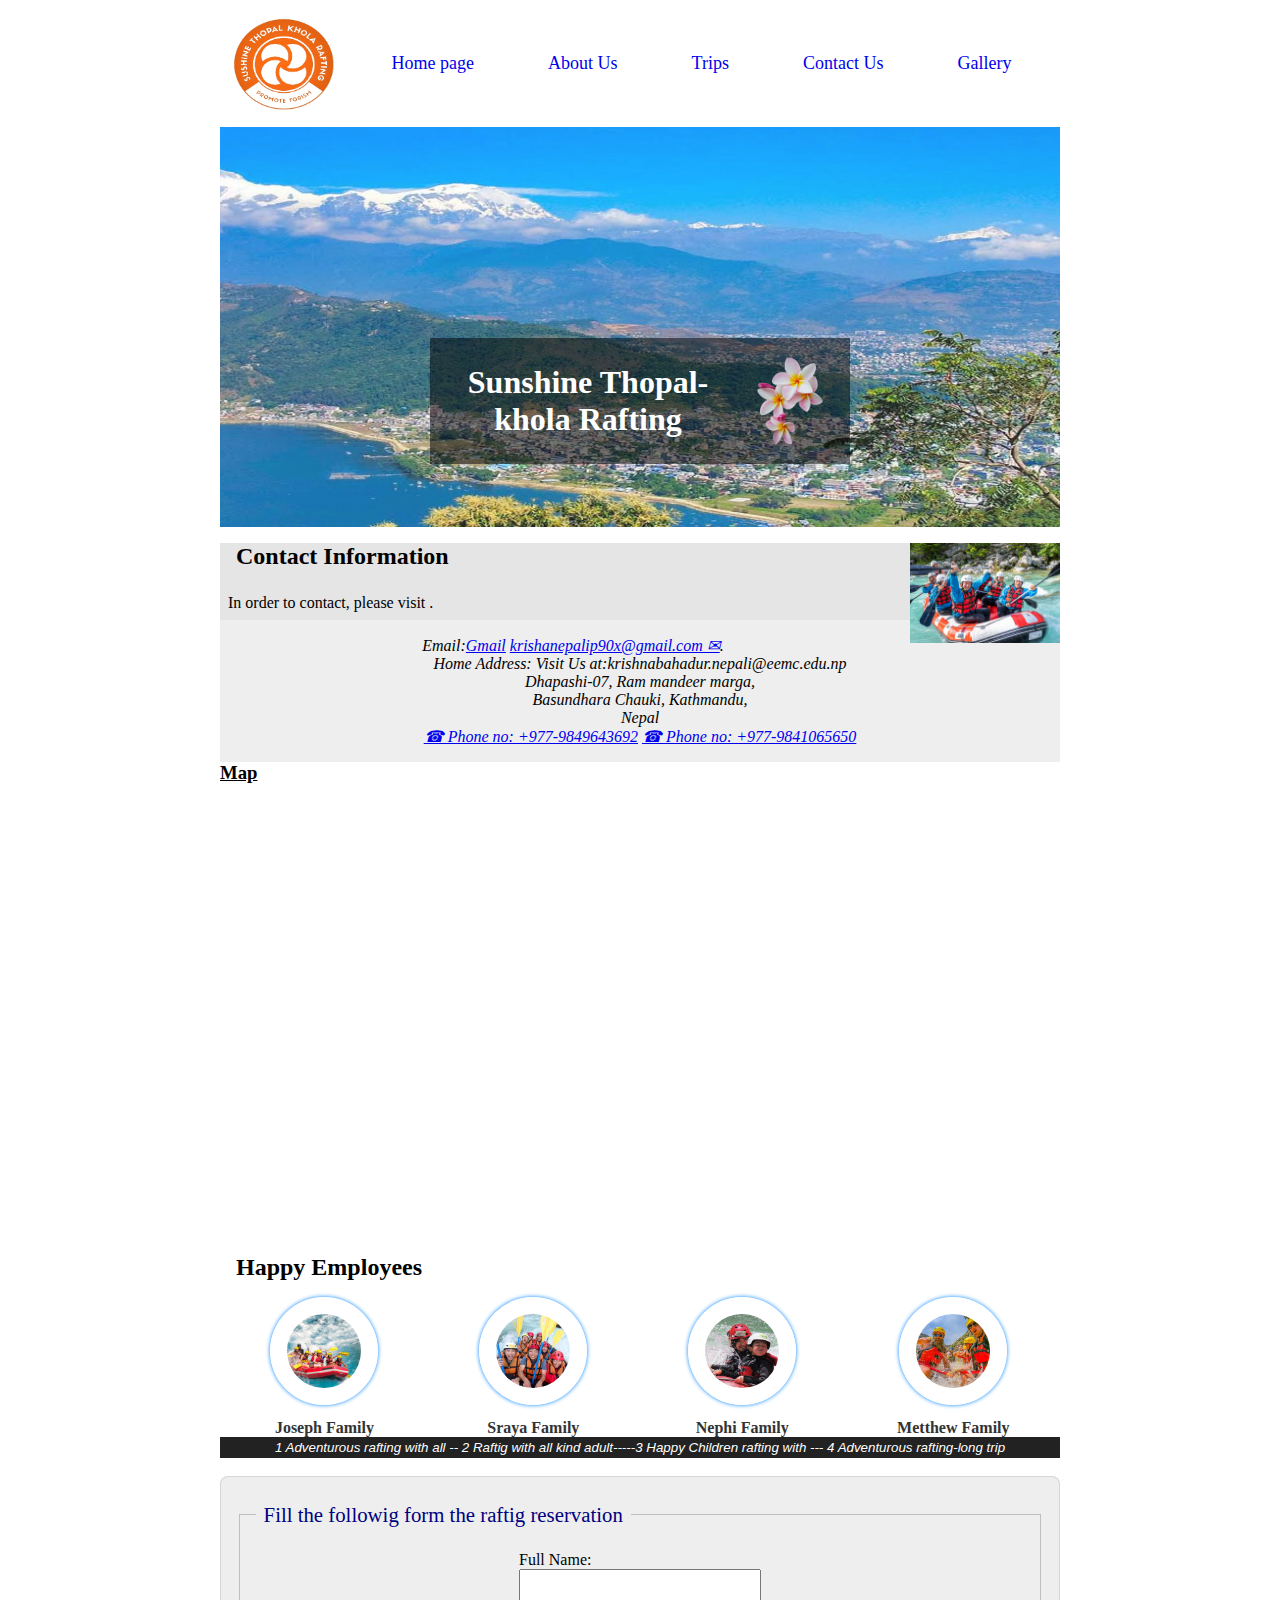
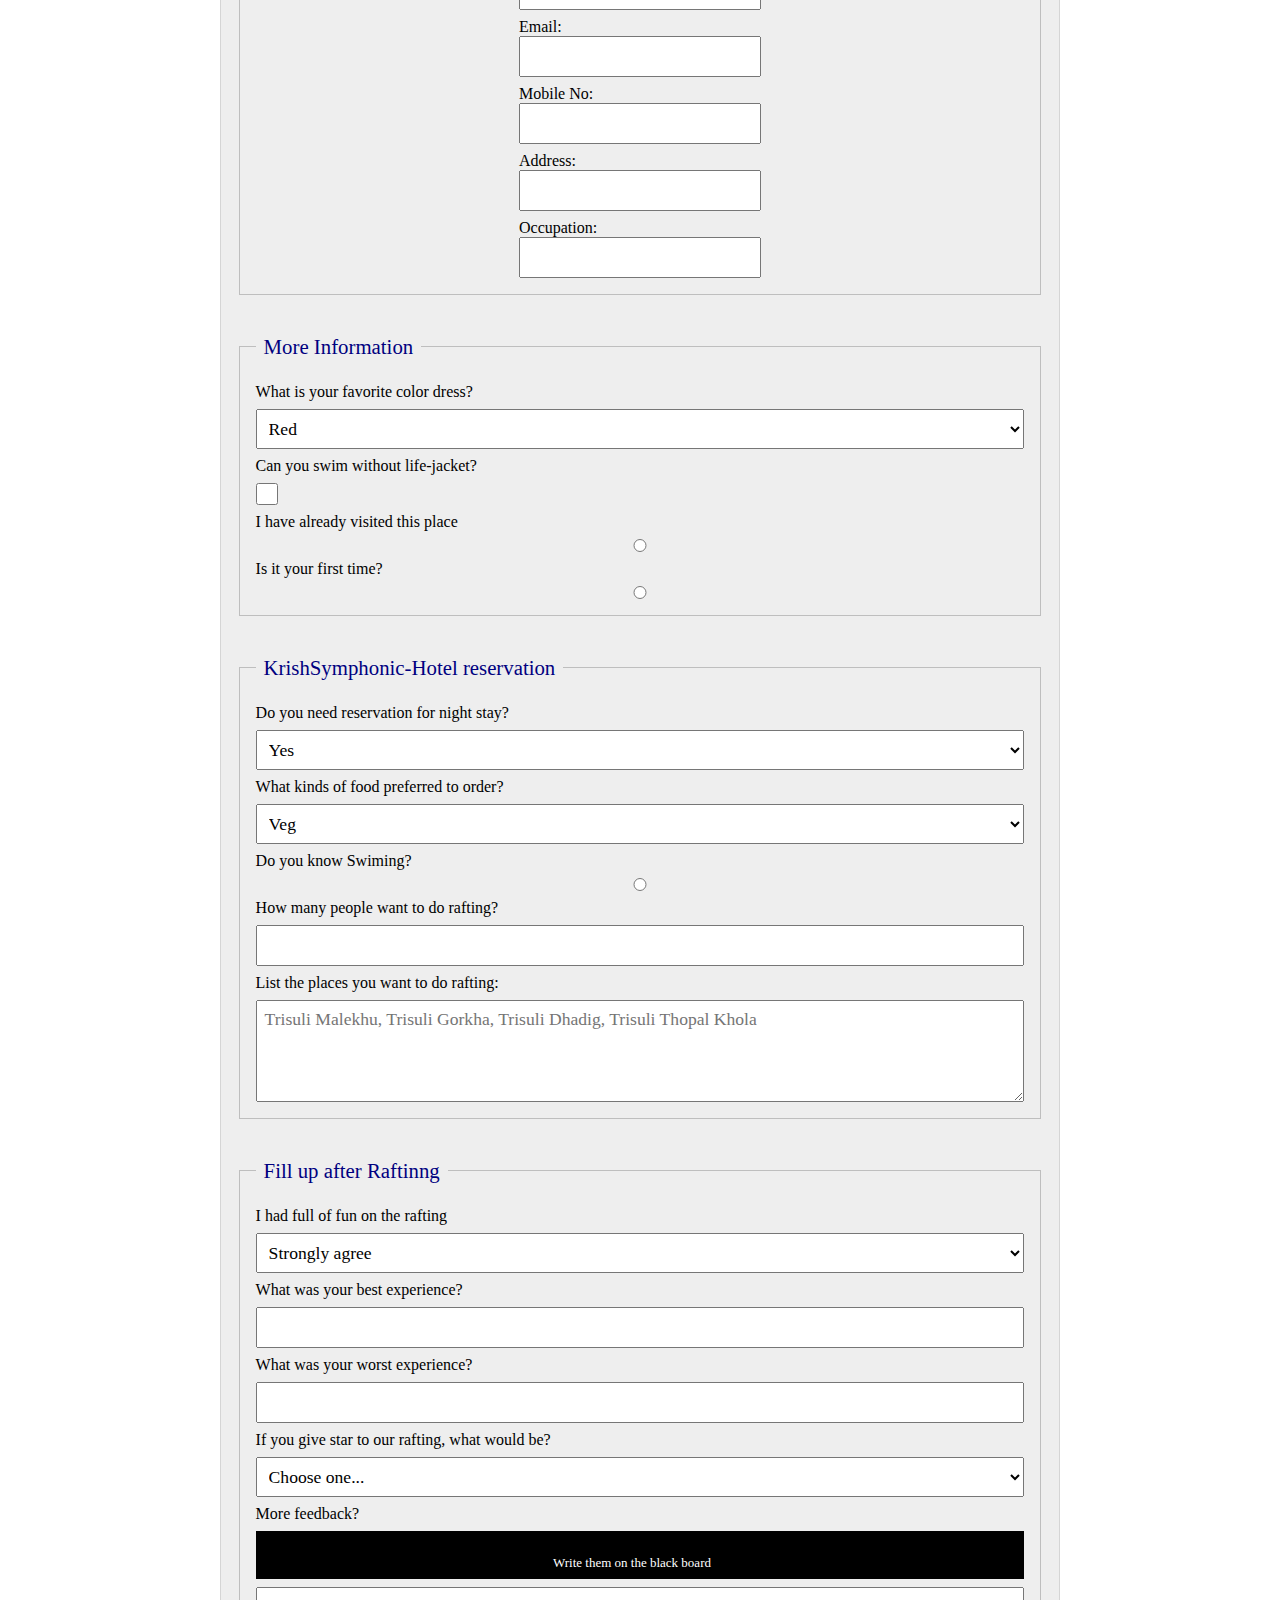
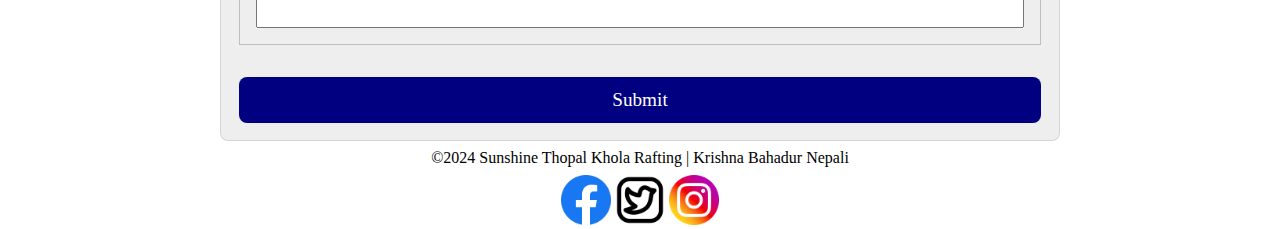
<file: wwr/contact.html>
<!DOCTYPE html>
<html lang="en">
<head>
    <meta charset="utf-8">
    <meta name="viewport" content="width=device-width,initial-scale=1.0">
    <title>Contact Us | sunshine-thopalkola-rafting</title>
    <meta name="description" content="Krishna Bahadur Nepali | WDD 130 | puspose: To help you make a easy for the communication ">
    <meta name="author" content="Krishna Bahadur Nepali"> 
    <link type="text/css" rel="stylesheet" href="styles/rafting.css">
</head>
<body>
    <header>
        <div class="banner">
        <!-- <div class="banner" style="background-image: url('images/raftingbanner.jpg');background-size:cover; opacity:1"> -->
        <img src="images/logo.png" alt="image" width="110" height="100">
            <!-- <div style="opacity:4"> -->
            <!-- <h1>Thopal Khola Site Plan</h1>
            <h2>Krishna Nepali</h2>
            <h2>WDD 130</h2> -->
            <nav>
                <div class="grid-container"> <!--This class in teh style-->
                    <div class="child1"><a href="index.html">Home page</a></div>
                    <div class="child2"><a href="about.html">About Us</a></div>
                    <div class="child3"><a href="trips.html">Trips</a></div>
                    <div class="child4"><a href="contact.html">Contact Us</a></div>
                    <div class="child2"><a href="https://www.google.com/search?q=trishuli+best+restaurant+photos&sca_esv=2d4360a6340d5bc0&rlz=1C1CHWL_enNP1016NP1016&udm=2&biw=1366&bih=607&sxsrf=ACQVn0_qaU60lFnjwiBnw65dMlVHAwILRA%3A1712072277612&ei=VSYMZpuCJbi44-EP_ZG4yA8&ved=0ahUKEwjbgL-f7qOFAxU43DgGHf0IDvkQ4dUDCBA&uact=5&oq=trishuli+best+restaurant+photos&gs_lp=Egxnd3Mtd2l6LXNlcnAiH3RyaXNodWxpIGJlc3QgcmVzdGF1cmFudCBwaG90b3NIviJQxQhY6CBwAXgAkAEAmAGiAaAB_geqAQMwLje4AQPIAQD4AQGYAgCgAgCYAwCIBgGSBwCgB7sC&sclient=gws-wiz-serp">Gallery</a></div>
                    <!-- <a href="#">Gallery</a> We also ned galary for the photos for each page   -->
                </div>
            </nav>
            <!-- </div> -->
        </div>
    </header>


    <main>
    <!-- <div class="grid-container"> -->
        <div class="hero">
        <img src="images/trisuliriver.jpeg" alt="rafting image">
        <!-- <img src="images/raftingbanner.jpg" alt="logo" height="auto" width="800px"> -->
            <!-- <div class="container"> -->
          <div class="floats"><h1>Sunshine Thopal-khola Rafting</h1>
            <div class="side">
              <img src="images/frangipani2.png" alt="img"> 
            </div>
          </div>
        </div>
        <div class="happy-image">
            <article>
            <img src="images/happy-client.jpg" alt="Happy Client">
            <h2>Contact Information</h2>
            <p>In order to contact, please visit .</p>
            </article>
        </div>
        <address>Email:<a href="https://mail.google.com/">Gmail</a>
            <a href="mailto:krishanepalip90x@gmail.com">krishanepalip90x@gmail.com &#9993;</a>.<br>
            Home Address: Visit Us at:krishnabahadur.nepali@eemc.edu.np<br>
            Dhapashi-07, Ram mandeer marga,<br>
            Basundhara Chauki, Kathmandu,<br>
            Nepal<br>
            <a href= "tel:+977-9849643692">&#9742; Phone no: +977-9849643692</a>
            <a href= "tel:+977-9849643692">&#9742; Phone no: +977-9841065650</a>
        </address>
        <h3>Map</h3>
        <iframe src="https://www.google.com/maps/embed?pb=!1m18!1m12!1m3!1d3531.2229610777613!2d85.32333147425551!3d27.741268223996727!2m3!1f0!2f0!3f0!3m2!1i1024!2i768!4f13.1!3m3!1m2!1s0x39eb1930676d6b87%3A0x2ad7225d76fda420!2sAyurveda%20Health%20Home%20-%20Dhapasi%20Center!5e0!3m2!1sen!2snp!4v1712189325235!5m2!1sen!2snp"></iframe>   
                <h2>Happy Employees</h2>
                <!-- <div class="flex2"> -->
                <div class="profile-container">
                    <div class="profile">
                        <figure class="figure-with-caption"><img src="images/raftingimg1.jpg" class="profile-pics" alt="images">
                        <div class="profile-name">Joseph Family</div>
                        </figure>
                    </div> 
                    <div class="profile">
                        <figure class="figure-with-caption"><img src="images/happy1.jpg" class="profile-pics" alt="images"> <!--class is for circular profile-->
                        <div class="profile-name">Sraya Family</div></figure>
                    </div>
                    <div class="profile">
                        <figure class="figure-with-caption">
                        <img src="images/happy2.jpg" class="profile-pics" alt="images">
                        <div class="profile-name">Nephi Family</div></figure>
                    </div>
                    <div class="profile">
                        <figure class="figure-with-caption">
                        <img src="images/raftingimg3.jpg" class="profile-pics" alt="images">
                        <div class="profile-name">Metthew Family</div></figure>
                    </div>
                </div>
                <figure><figcaption>1 Adventurous rafting with all -- 2 Raftig with all kind adult-----3 Happy Children rafting with --- 4 Adventurous rafting-long trip</figcaption></figure>
                
                <br><form>
                    <fieldset>
                       <legend>Fill the followig form the raftig reservation</legend> <!--The form elements will go here-->
                       <div class="form-item">
                            <label for="fullname">Full Name:</label>
                            <input type="text" id="fullname" name="fullname">
                       </div>
                       <div class="form-item-column2">
                            <label for="useremail">Email:</label>
                            <input type="email" id="useremail" name="useremail">
                        </div>
                        <div class="form-item-column2">
                            <label for="mobile-no">Mobile No:</label>
                            <input type="tel" id="mobile-no" name="mobile-no" >
                       </div>
                       <div class="form-item-column3">
                            <label for="address">Address:</label>
                            <input type="text" id="address" name="address"> 
                        </div>
                        <div class="form-item-column4">
                            <label for="occupation">Occupation:</label>
                            <input type="text" id="occupation" name="occupation">
                        </div>
                    </fieldset>
                    <fieldset>
                        <legend>More Information</legend>
                        <label for="color">What is your favorite color dress?</label>
                        <select id="color" name="color">
                            <option value="red">Red</option>
                            <option value="purple">Purple</option>
                            <option value="blue">Blue</option>
                            <option value="orange">Orange</option>
                            <option value="pink">Pink</option>
                            <option value="cyan">Cyan</option>
                            <option value="magenta">Magenta</option>
                            <option value="yellow">Yellow</option>
                            <option value="green">Green</option>
                            <option value="black">Black</option>
                            <option value="white">White</option>
                            <option value="skey-blue">Skey Blue</option>
                        </select>
                        <label for="skill">Can you swim without life-jacket?</label>
                        <input type="checkbox" id="skill" name="skill">
                        <label for="feedback">I have already visited this place</label>
                        <input type="radio" id="skills" name="skills">
                        <label for="feedback">Is it your first time?</label>
                        <input type="radio" id="times" name="times">

                        <!-- <textarea id="feed" name="feed" rows="4" placeholder="Dhading: Besi, naubise, trisuli river, thopal khola, Nalang, Chainpur, Benighat,Sunkhani,Maidi,Makhlo Dhading"></textarea>   The form elements will go here -->
                    </fieldset>
                   
                    <fieldset>
                        <legend>KrishSymphonic-Hotel reservation</legend>

                        <label for="broweser">Do you need reservation for night stay?</label>
                        <select id="need" name="need">
                            <option value="choice">Yes</option>
                            <option value="choice">No</option>
                        </select>
                        <label for="broweser">What kinds of food preferred to order?</label>
                        <select id="broweser" name="broweser">
                            <option value="vege">Veg</option>
                            <option value="Non-veg">Non-Veg</option>
                            <option value="seafood">Sea Food</option>
                            <option value="barbique">Barbique</option>
                            <option value="Pizza">Pizza</option>
                            <option value="other">Other please specify</option>
                            <!-- <input type="checkbox" id="specific" name="specific"> -->
                        </select>

                        <label for="swim">Do you know Swiming?</label>
                        <input type="radio" id="swim" name="swim">
                        <label for="person">How many people want to do rafting?</label>
                        <input type="number" id="person" name="person">
                        <label for="feedback">List the places you want to do rafting:</label>
                        <textarea id="feedback" name="feedback" rows="4" placeholder="Trisuli Malekhu, Trisuli Gorkha, Trisuli Dhadig, Trisuli Thopal Khola"></textarea> 
                    </fieldset>
        
                     <fieldset>
                        <legend>Fill up after Raftinng</legend> 
        
                        <label for="fun">I had full of fun on the rafting </label> 
                        <select id="fun" name="fun">
                            <option value="strong">Strongly agree</option>
                            <option value="most">Mostly agree</option>
                            <option value="moderate">Moderately agree</option>
                            <option value="basic">Agree</option>
                            <option value="lower">Less agree</option>
                            <option value="less">Not agree</option>
                            <option value="never">Never agree</option>
                            <!-- <input type="checkbox" id="specific" name="specific"> -->
                        </select>
                        
        
                        <label for="q2">What was your best experience?</label> 
                        <input type="text" id="q2" name="q2">
        
                        <label for="q3">What was your worst experience?</label> 
                        <input type="text" id="q3" name="q3">
        
                        <label for="feedback">If you give star to our rafting, what would be?</label>
                        <select id="star" name="star">
                            <option value="">Choose one...</option>
                            <option value="">*****</option>
                            <option value="">****</option>
                            <option value="">***</option>
                            <option value="">**</option>
                            <option value="">*</option>
                        </select>
        
                        <label for="q3">More feedback?</label>
                        <div class="margin">
                        <label>Write them on the black board</label>
                        </div> 
                        <input type="text" id="q4" name="q4">
        
                     </fieldset>
                        <!-- <legend>Questions</legend> -->
                    <!-- <fieldset>
                        <legend>Questions</legend>
                    </fieldset>
                        <legend>Contact Information</legend> 
                        <label>Full Name:<input type="text" name="fullname"></label>
                        <label>Email:<input type="email" name="useremail"></label>Email:</label>
                    </fieldset> -->
                    <button type="submit">Submit</button>       
                </form>        
    </main>
<footer>
    <p>
     &copy;2024 Sunshine Thopal Khola Rafting | Krishna Bahadur Nepali<!--This is for copyright symbol-->
    </p>
    <nav class="sociallink">
        <a href="https://www.facebook.com/"><img src="images/facebook1.png" alt="Facebook" width="50" height="50"></a>
        <a href="https://twitter.com/i/flow/login/"><img  src="images/twiter3.png" alt="Twiter"  width="50" height="50"></a>
        <a href="https://www.instagram.com/accounts/login/?hl=en"><img  src="images/insta1.png" alt="Instagram"  width="50" height="50"></a>
    </nav>
</footer>
</body>
</html>
</file>
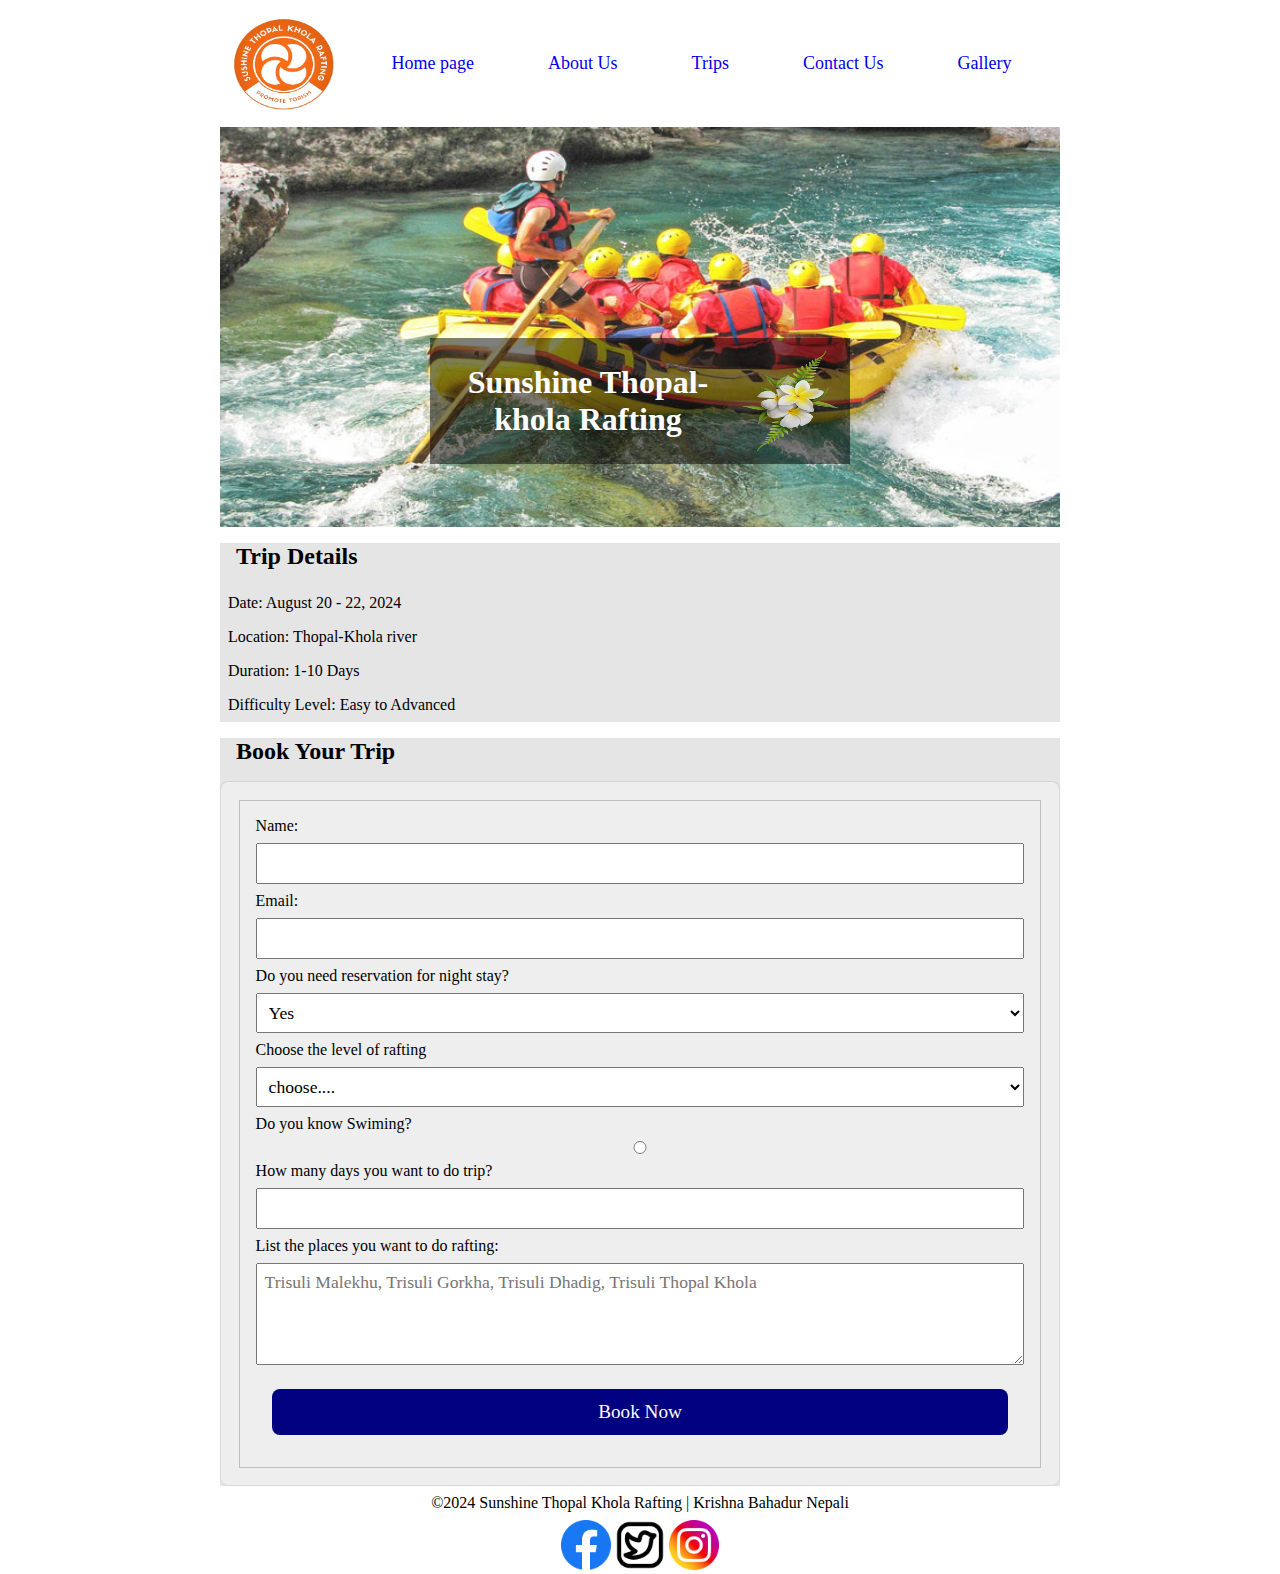
<file: wwr/trip.html>
<!DOCTYPE html>
<html lang="en">
<head>
    <meta charset="utf-8">
    <meta name="viewport" content="width=device-width,initial-scale=1.0">
    <title>Trip | sunshine-thopalkola-rafting</title>
    <meta name="description" content="Krishna Bahadur Nepali | WDD 130 | puspose: To help you make the trip memorable and easy.">
    <meta name="author" content="Krishna Bahadur Nepali"> 
    <link type="text/css" rel="stylesheet" href="styles/rafting.css">
</head>
<body>
    <header>
        <div class="banner">
        <!-- <div class="banner" style="background-image: url('images/raftingbanner.jpg');background-size:cover; opacity:1"> -->
        <img src="images/logo.png" alt="image" width="110" height="100">
            <!-- <div style="opacity:4"> -->
            <!-- <h1>Thopal Khola Site Plan</h1>
            <h2>Krishna Nepali</h2>
            <h2>WDD 130</h2> -->
            <nav>
                <div class="grid-container"> <!--This class in teh style-->
                    <div class="child1"><a href="index.html">Home page</a></div>
                    <div class="child2"><a href="about.html">About Us</a></div>
                    <div class="child3"><a href="trip.html">Trips</a></div>
                    <div class="child4"><a href="contact.html">Contact Us</a></div>
                    <div class="child2"><a href="https://www.google.com/search?q=trishuli+best+restaurant+photos&sca_esv=2d4360a6340d5bc0&rlz=1C1CHWL_enNP1016NP1016&udm=2&biw=1366&bih=607&sxsrf=ACQVn0_qaU60lFnjwiBnw65dMlVHAwILRA%3A1712072277612&ei=VSYMZpuCJbi44-EP_ZG4yA8&ved=0ahUKEwjbgL-f7qOFAxU43DgGHf0IDvkQ4dUDCBA&uact=5&oq=trishuli+best+restaurant+photos&gs_lp=Egxnd3Mtd2l6LXNlcnAiH3RyaXNodWxpIGJlc3QgcmVzdGF1cmFudCBwaG90b3NIviJQxQhY6CBwAXgAkAEAmAGiAaAB_geqAQMwLje4AQPIAQD4AQGYAgCgAgCYAwCIBgGSBwCgB7sC&sclient=gws-wiz-serp">Gallery</a></div>
                    <!-- <a href="#">Gallery</a> We also ned galary for the photos for each page   -->
                </div>
            </nav>
            <!-- </div> -->
        </div>
    </header>
    <!-- <div class="hero-image">
        <img src="images/raftingimg5.jpg" alt="Water Rafting img" width="100%" height="400">
    </div> -->
    <main>
        <div class="hero">
            <img src="images/raftingimg5.jpg" alt="rafting image">
            <!-- <img src="images/raftingbanner.jpg" alt="logo" height="auto" width="800px"> -->
                <!-- <div class="container"> -->
              <div class="floats"><h1>Sunshine Thopal-khola Rafting</h1>
                <div class="side">
                  <img src="images/frangipani1.png" alt="img"> 
                </div>
              </div>
            </div>
        <section class="trip-info">
            <h2>Trip Details</h2>
            <p>Date: August 20 - 22, 2024</p>
            <p>Location: Thopal-Khola river</p>
            <p>Duration: 1-10 Days</p>
            <p>Difficulty Level: Easy to Advanced</p>
        </section>
        <section class="booking-form">
            <h2>Book Your Trip</h2>
            <form action="#">
                <fieldset>
                <label for="name">Name:</label>
                <input type="text" id="name" name="name" required>
                <label for="email">Email:</label>
                <input type="email" id="email" name="email" required>
                <label for="stay">Do you need reservation for night stay?</label>
                <select id="stay" name="stay">
                <option value="choice">Yes</option>
                <option value="choice">No</option>
                </select>
                <label for="items">Choose the level of rafting</label>
                <select id="items" name="items">
                <option value="choose">choose....</option>
                <option value="easy">Very eassy</option>
                <option value="easy">Easy</option>
                <option value="normal">Normal</option>
                <option value="medium">Medium</option>
                <option value="hard">Hard</option>
                <option value="advance">Advance</option>
                <option value="other">Other please specify</option>
                <!-- <input type="checkbox" id="specific" name="specific"> -->
                </select>
                <label for="swim">Do you know Swiming?</label>
                <input type="radio" id="swim" name="swim">
                <label for="days">How many days you want to do trip?</label>
                <input type="number" id="days" name="days">
                <label for="feedback">List the places you want to do rafting:</label>
                <textarea id="feedback" name="feedback" rows="4" placeholder="Trisuli Malekhu, Trisuli Gorkha, Trisuli Dhadig, Trisuli Thopal Khola"></textarea> 
                <button type="submit">Book Now</button>
                </fieldset> 
            </form> 
        </section>      
        </main>
    <footer>
        <p> &copy;2024 Sunshine Thopal Khola Rafting | Krishna Bahadur Nepali<!--This is for copyright symbol-->
        </p>
        <nav class="sociallink">
            <a href="https://www.facebook.com/"><img src="images/facebook1.png" alt="Facebook" width="50" height="50"></a>
            <a href="https://twitter.com/i/flow/login/"><img  src="images/twiter3.png" alt="Twiter"  width="50" height="50"></a>
            <a href="https://www.instagram.com/accounts/login/?hl=en"><img  src="images/insta1.png" alt="Instagram"  width="50" height="50"></a>
        </nav>
    </footer>
</body>
</html>
</file>
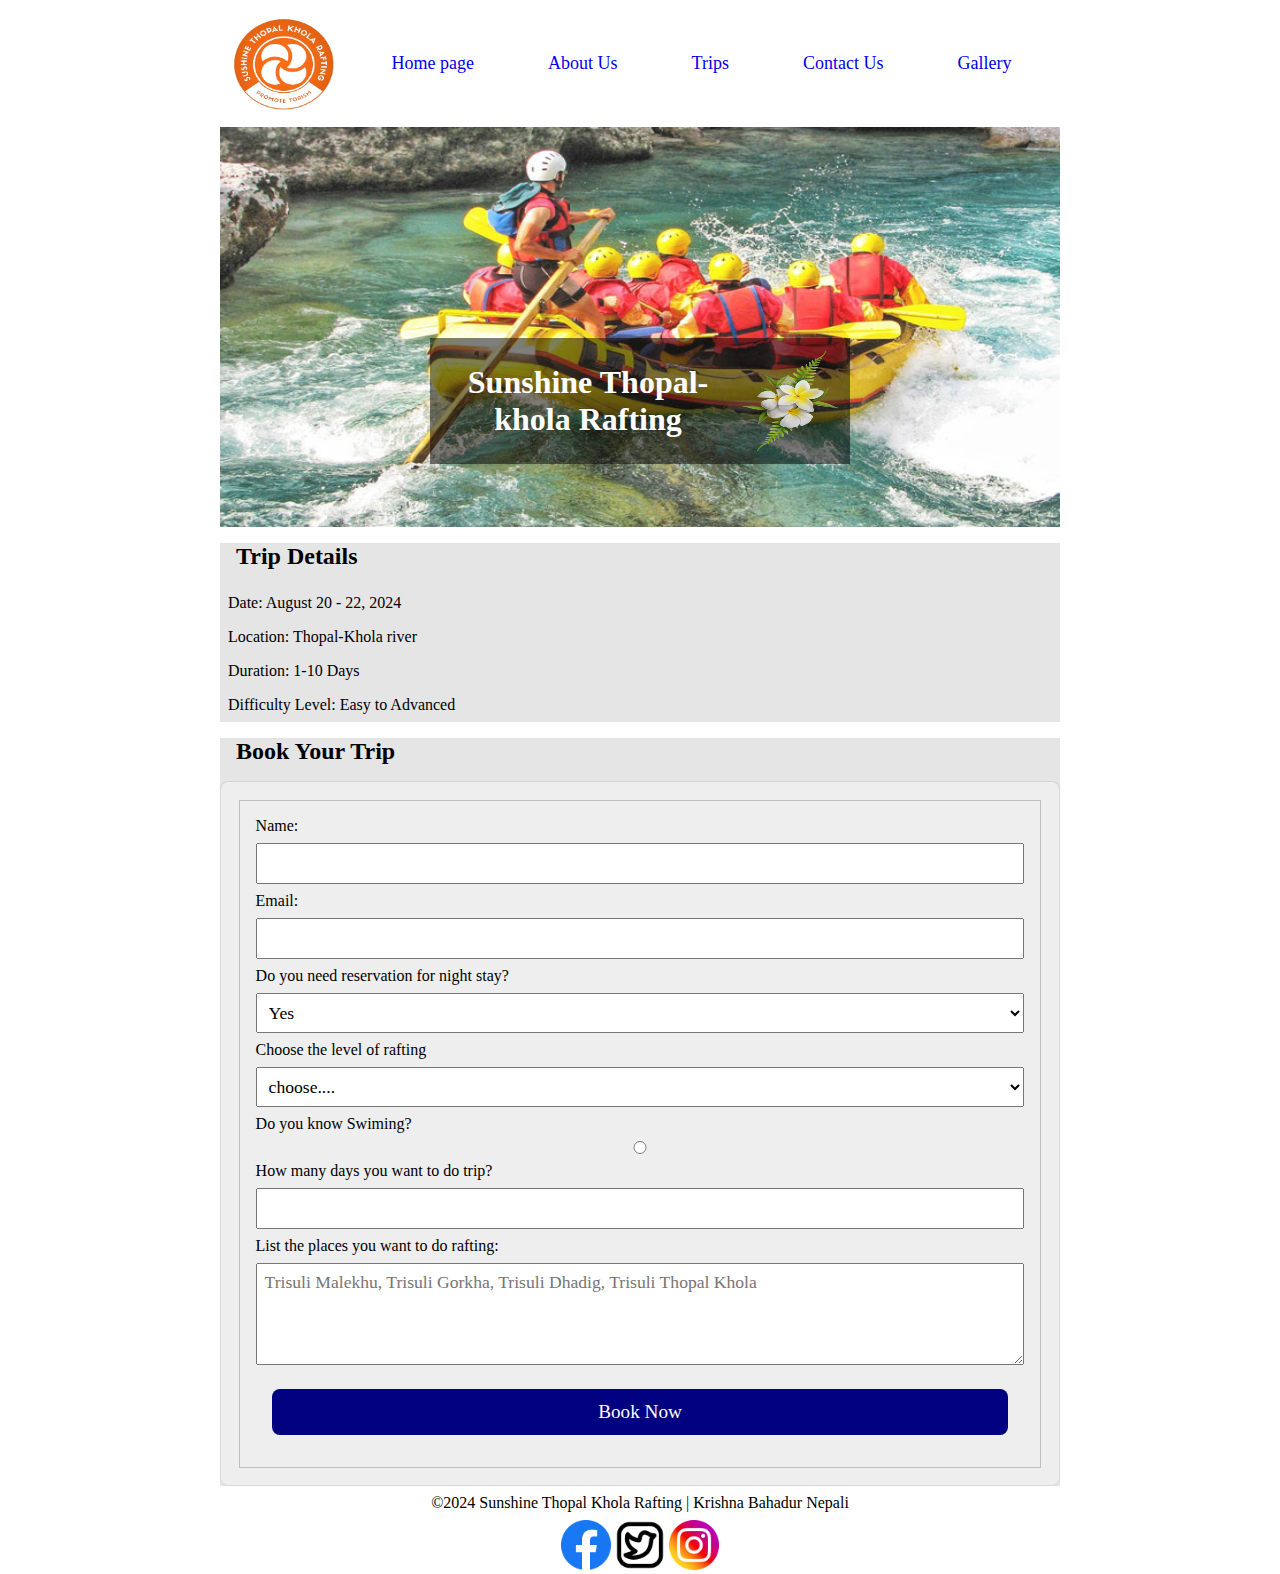
<file: wwr/trips.html>
<!DOCTYPE html>
<html lang="en">
<head>
    <meta charset="utf-8">
    <meta name="viewport" content="width=device-width,initial-scale=1.0">
    <title>Trip | sunshine-thopalkola-rafting</title>
    <meta name="description" content="Krishna Bahadur Nepali | WDD 130 | puspose: To help you make the trip memorable and easy.">
    <meta name="author" content="Krishna Bahadur Nepali"> 
    <link type="text/css" rel="stylesheet" href="styles/rafting.css">
</head>
<body>
    <header>
        <div class="banner">
        <!-- <div class="banner" style="background-image: url('images/raftingbanner.jpg');background-size:cover; opacity:1"> -->
        <img src="images/logo.png" alt="image" width="110" height="100">
            <!-- <div style="opacity:4"> -->
            <!-- <h1>Thopal Khola Site Plan</h1>
            <h2>Krishna Nepali</h2>
            <h2>WDD 130</h2> -->
            <nav>
                <div class="grid-container"> <!--This class in teh style-->
                    <div class="child1"><a href="index.html">Home page</a></div>
                    <div class="child2"><a href="about.html">About Us</a></div>
                    <div class="child3"><a href="trips.html">Trips</a></div>
                    <div class="child4"><a href="contact.html">Contact Us</a></div>
                    <div class="child2"><a href="https://www.google.com/search?q=trishuli+best+restaurant+photos&sca_esv=2d4360a6340d5bc0&rlz=1C1CHWL_enNP1016NP1016&udm=2&biw=1366&bih=607&sxsrf=ACQVn0_qaU60lFnjwiBnw65dMlVHAwILRA%3A1712072277612&ei=VSYMZpuCJbi44-EP_ZG4yA8&ved=0ahUKEwjbgL-f7qOFAxU43DgGHf0IDvkQ4dUDCBA&uact=5&oq=trishuli+best+restaurant+photos&gs_lp=Egxnd3Mtd2l6LXNlcnAiH3RyaXNodWxpIGJlc3QgcmVzdGF1cmFudCBwaG90b3NIviJQxQhY6CBwAXgAkAEAmAGiAaAB_geqAQMwLje4AQPIAQD4AQGYAgCgAgCYAwCIBgGSBwCgB7sC&sclient=gws-wiz-serp">Gallery</a></div>
                    <!-- <a href="#">Gallery</a> We also ned galary for the photos for each page   -->
                </div>
            </nav>
            <!-- </div> -->
        </div>
    </header>
    <!-- <div class="hero-image">
        <img src="images/raftingimg5.jpg" alt="Water Rafting img" width="100%" height="400">
    </div> -->
    <main>
        <div class="hero">
            <img src="images/raftingimg5.jpg" alt="rafting image">
            <!-- <img src="images/raftingbanner.jpg" alt="logo" height="auto" width="800px"> -->
                <!-- <div class="container"> -->
              <div class="floats"><h1>Sunshine Thopal-khola Rafting</h1>
                <div class="side">
                  <img src="images/frangipani1.png" alt="img"> 
                </div>
              </div>
            </div>
        <section class="trip-info">
            <h2>Trip Details</h2>
            <p>Date: August 20 - 22, 2024</p>
            <p>Location: Thopal-Khola river</p>
            <p>Duration: 1-10 Days</p>
            <p>Difficulty Level: Easy to Advanced</p>
        </section>
        <section class="booking-form">
            <h2>Book Your Trip</h2>
            <form action="#">
                <fieldset>
                <label for="name">Name:</label>
                <input type="text" id="name" name="name" required>
                <label for="email">Email:</label>
                <input type="email" id="email" name="email" required>
                <label for="stay">Do you need reservation for night stay?</label>
                <select id="stay" name="stay">
                <option value="choice">Yes</option>
                <option value="choice">No</option>
                </select>
                <label for="items">Choose the level of rafting</label>
                <select id="items" name="items">
                <option value="choose">choose....</option>
                <option value="easy">Very eassy</option>
                <option value="easy">Easy</option>
                <option value="normal">Normal</option>
                <option value="medium">Medium</option>
                <option value="hard">Hard</option>
                <option value="advance">Advance</option>
                <option value="other">Other please specify</option>
                <!-- <input type="checkbox" id="specific" name="specific"> -->
                </select>
                <label for="swim">Do you know Swiming?</label>
                <input type="radio" id="swim" name="swim">
                <label for="days">How many days you want to do trip?</label>
                <input type="number" id="days" name="days">
                <label for="feedback">List the places you want to do rafting:</label>
                <textarea id="feedback" name="feedback" rows="4" placeholder="Trisuli Malekhu, Trisuli Gorkha, Trisuli Dhadig, Trisuli Thopal Khola"></textarea> 
                <button type="submit">Book Now</button>
                </fieldset> 
            </form> 
        </section>      
        </main>
    <footer>
        <p> &copy;2024 Sunshine Thopal Khola Rafting | Krishna Bahadur Nepali<!--This is for copyright symbol-->
        </p>
        <nav class="sociallink">
            <a href="https://www.facebook.com/"><img src="images/facebook1.png" alt="Facebook" width="50" height="50"></a>
            <a href="https://twitter.com/i/flow/login/"><img  src="images/twiter3.png" alt="Twiter"  width="50" height="50"></a>
            <a href="https://www.instagram.com/accounts/login/?hl=en"><img  src="images/insta1.png" alt="Instagram"  width="50" height="50"></a>
        </nav>
    </footer>
</body>
</html>
</file>
<file: styles/styles.css>
*{
    margin:0;
    padding:0;
    box-sizing: border-box; 
}


nav {
    background-color: steelblue;
    padding: 1rem;
    display: flex;
    justify-content:space-evenly;
    align-items: center;
}
nav a {
    color:#fff; /* shorthand for white */
    display: block;
    padding: 0.5rem;
    text-decoration: none;
    font-size: 1.2rem;
    font-weight: 700;

}

h1{
    color: steelblue; 
    text-decoration: underline;
}

img {
    width: 140px; 
    height: auto; 
    border: 3px solid steelblue;
    padding: 1px; 
    box-shadow: 0 0 30px gray;
}

.box p {
    color: rgb(248, 9, 128);
    padding: 10px;
    margin: 1rem auto;
    text-align:left;
}

main {
    max-width: 2000px; 
    margin: 1em;   
}

aside {
    width:82.3rem; /*I tried to mantained the equal margin on both */
    margin:1rem;
    border:1px solid rgba(0, 0, 0, 0.2);
    padding: 1rem;
    background-color:#eee;
    color:#333;
    text-align:center;
    position: relative;
}
aside h2{
    position: absolute;
    top: 30px;
    left: 110px;
}  /*I tried to do this but Nepal title went to the top*/

aside img  {
    width: 250px;
    height:150px;
    float: left;
    padding: 0.2rem;
}

main img   {
    width: 150px;
    height: auto;
    float: right;
}

/*p {
    padding: 0;
}*/
 footer {
    margin-top:15px;
    border-top:1px solid #000 ;
    text-align: center;
    
 }
 /* Class Selectors */
 /*This also defines the section of class by .(dot) for the class family*/
 .box{
    /*margin:1rem;*/
    padding: 1rem; /*this sets the padding 1 rem*/
    border:1rem solid rgba(0, 0, 0, 0.1); /*solid border with four different grading of color*/
    background-color: #facffa; /*backgraund color*/
    color: #000; /*sets the colors*/
    width: auto;  /*changed the wide into auto */
  
 }
header,footer,.grid {
    max-width: 840px;
    margin: 0 auto;
}
.grid {
    display: grid;
    align-items: center;
}
main {
    grid-column:2/3;
    margin:1rem;
}
aside{
    width: 20rem;
    position:relative;
    grid-column: 1/2;
    grid-row: 1/2;
}
</file>
<file: wwr/styles/rafting.css>
@import url('https://fonts.googleapis.com/css2?family=IBM+Plex+Serif:ital,wght@1,300&family=Rock+Salt&display=swap');

:root {
  /* change the values below to your colors from your palette */
  --primary-color: #b5179e;
  --secondary-color: #7209b7;
  --accent1-color: #560bad;
  --accent2-color: #4895ef;

  /* change the values below to your chosen font(s) */
  --heading-font: "roman";
  --paragraph-font: IBM Plex Serif, Helvetica, sans-serif;

  /* these colors below should be chosen from among your palette colors above */
  --headline-color-on-white: #fdfeff;  /* headlines on a white background */ 
  --headline-color-on-color: white; /* headlines on a colored background */ 
  --paragraph-color-on-white: #b5179e; /* paragraph text on a white background */ 
  --paragraph-color-on-color: white; /* paragraph text on a colored background */ 
  --paragraph-background-color: #7209b7;
  --nav-link-color: white;
  --nav-background-color: #dbb947;
  --nav-hover-link-color: rgb(8, 245, 245);
  --nav-hover-background-color: #4895ef;
}
*{
  margin:0;
  padding:0;
  box-sizing: border-box; 
}

.banner{
  opacity:0.5;
  text-decoration:none;
  /* display:flex; */
  /* border-bottom:1px solid #3d6ef5; */
  width:auto;
  height:124px;
  position:relative;
  opacity:1;
  margin:0.1rem auto;
  align-items: center; /* this can align the item like home etc on the centre */
  grid-template-columns: 120px 2fr 2fr;
  background-color:#ffffff;
}
/* .banner img {
  display:block;
} */
.hero img{
display: block;
width:100%;
height:400px;
opacity:0.9;
/* background-color:#d3d3d3; */
} /*this is no change*/ 
.hero {
  display: block;
  width:auto;
  height: auto;
  position:relative; 
  text-align: center;
  /* No change relative */
  /* background-color:#d3d3d3; */
}

/* THIS IS FOR MAIN HOME PAGE DECORATION AND WATER WARK */
.floats{
  position:absolute;
  /* top: 50%; */
  left:50%;
  bottom: 0;
  transform: translate(-50%,-50%);
  color: white;
  background-color: rgba(0,0,0,0.5);
  padding: 10px;
  display: flex;
  align-items: center;
}
.floats h1{
  margin-right: 20px;
}
.side img {
width: 100px;
height: 100px;
}

h1,h2{
margin:1rem;
}
.hero div h1,p {
  position:relative; /*this is correct "absolute" also correct */
}
p{
  padding: 0.5rem;
}
  /* color: #0c000c; */
 /* }  */ 
 /* in this section I have done extra creative by floating the home page title on the image and changes the color when
  mouse is hovering on the text i trid to put both idead as mentioned in the course but the text was overlaped. */
.banner nav a{
text-emphasis-color: var(--headline-color-on-white);
/* background-color:#d3d3d3; */
text-decoration: none;
padding: 2rem;
font-size:18px;
}
.banner nav a:hover {
  color: var(--nav-hover-link-color);
}
/* .happy-image p {
position:absolute;
float:left;
} */

.happy-image img {
  float:right;
  width:auto;
  height:100px;
}
.happy-image {
  display:block;
  background-color:rgba(0, 0, 0, 0.1)
}
/* main section img{
  width:"10px";
  height:"auto";
} */
section{
  background-color: rgba(0, 0, 0, 0.1);
  width: auto;
}
.flex2 {
  display:flex;
  background-color: #e0ecf8;
  padding:1px;
  flex-direction:row
}
 
figcaption {
  background-color: #222;
  color: #fff;
  font: italic smaller sans-serif;
  padding: 3px;
  text-align: center;
}
.grid-container {
  display:flex;
  justify-content:space-evenly;
  grid-template-columns:100px 100px 100px;
  /* grid-template-rows: 10px 10px 10px; */
  gap:10px;
  /* background-color:rgb(255, 255, 255); */
  padding: 10px;
 
}
/* figure {
  border: thin #c0c0c0 solid;
  display: flex;
  flex-flow:row;
  padding:1px;
  max-width: 20px;
  margin: auto;
} */
body {
  max-width: 840px;
  margin: 0 auto;
}

/* article{  */
  /* flex: 1 200px; for 1 flex 200px */
/* } */
/* article:nth-last-of-type(3){ */
  /* flex:2 200px; for 2 flex 200px  and remaininf space equally distributed  */
/* }  */
div {
  display: flex;
  align-items: center;
  justify-content: space-around;
  /* background-color: rgba(225, 225,225,0.5); */
}
footer{
  text-align: center;
}
/* button:first-child{
  order:1;
} */
/* button{
  flex:1 auto;
  margin: 5px;
  font-size: 18px;
  line-height: 1.5;

} */
/* header{
  
	display: grid;
	grid-template-columns: 855px 1fr 2fr;
	align-items: center;
} */
iframe{
  align-items:start;
  border: 0;
  /* width: auto;
  height: auto; */
  width: 840px;
  height:450px;
  margin: 0;
}
address{
  background-color: #eee;
  text-align: center;
  padding: 1rem;
}
h3{
  text-decoration: underline;
}
/* .figure-with-caption{
  display: block;
  position: relative;
} */
/* .figure-with-caption figcaption {
  position: absolute;
  bottom: 0;
  left:0;
  width: 100%;
  background-color: rgba(0,0,0,0.5);
  columns: white;
  padding: 10px;
  text-align:left;
  
} */
.profile-pic {  /* this is for makinf profile picture of happy images */
  /* border-radius: 50%; */
  width: 137px;
  height: 108px;
  object-fit: cover;
  padding:0.1rem;
  border: 0.1px solid #fff;
  box-shadow: 0 0 1px #0084ff;
}

.profile-pics {  /* this is for makinf profile picture of happy images */
  border-radius: 50%;
  width: 108px;
  height: 108px;
  object-fit: cover;
  padding: 1rem;
  border: 1px solid #fff;
  box-shadow: 0 0 4px #0084ff;
}
.profile-container{
  display:flex;
  justify-content:space-around;
  /* width: 840px; */
  width: auto;
}
.profile{
  text-align: center;
}
.profile-name {
  margin-top: 10px;
  font-size: 16px;
  font-weight: bold;
  color: #333;
}

/*This is for form */

/* header,footer,.grid {
  max-width: 840px;
  margin: 0 auto;
} */
.grid {
  display: grid;
  align-items: center;
}
.grid img {
  height: 50px;
  width: 50px;
}
/* main {
  grid-column:2/3;
  margin:1rem;
} */
aside{
  width: 20rem;
  position:relative;
  grid-column: 1/2;
  grid-row: 1/2;
  height: 710px;
}

/*This is for Form */
form{
  /* width: 840px; */
  width: auto;
  margin: 0 auto;
  padding: 0.1rem;
  border: 1px solid rgba(0,0,0,0.1);
  border-radius: 0.5rem;
  background-color: #eee;
  display: grid;
}
fieldset{
  display:grid;
  grid-gap: 0.5rem;
  margin: 1rem;
  border: 1px solid rgba(0,0,0,0.2);
  padding: 1rem;
}
legend{
  padding: 0.5rem;
  color: navy;
  font-size: 1.3rem;    
}
label,input,button,select, textarea {
  font-family: Georgia, 'Times New Roman', Times, serif, Arial, sans-serif;
}
label{
  text-align:left;
  padding-right:1rem;
}
input,select,textarea{
  padding: 0.5rem;
  font-size:1.1rem;
}
input[type="checkbox"]{
  width: 22px;
  height: 22px;
  vertical-align: bottom;
}
button{
  margin: 1rem;
  background-color: navy;
  color: #fff;
  border: none;
  border-radius: 0.5rem;
  padding: 0.75rem;
  font-size: 1.2rem;
}
button:hover{
  background-color: darkgreen;
}
.form-item,.form-item-column2,.form-item-column3,.form-item-column4,.q1,.q2,.q3,.q4{
  display: grid;
  align-items: center;

}
.column1{
  grid-template-columns: 3fr 1fr;
  margin: 0.5rem 0;
}
.column2,.column3,.column4,.q1,.q2,.q3,.q4{
  grid-template-columns: 1fr 2fr;
}
.margin{
  display:grid;
  width: auto;
  height:40px;
  background-color: black;
  color: #fff;
  font-size: small;
  padding: 1.5rem;    
}

/* This is for home page */
.box p {
  color: rgb(12, 4, 8);
  padding: 10px;
  margin: 1rem auto;
  text-align:left;
}
aside {
  width:82.3rem; /*I tried to mantained the equal margin on both */
  margin:1rem;
  border:1px solid rgba(0, 0, 0, 0.2);
  padding: 1rem;
  background-color:#eee;
  color:#333;
  text-align:center;
  position: relative;
}
.box h2{
  position: absolute;
  top: 30px;
  left: 10px;
  font-size:20px;
  text-align:center
}  /*I tried to do this but Nepal title went to the top*/

aside img  {
  width: 290px;
  height:150px;
  float: left;
  padding: 0.2rem;
}
aside{
  width: 20rem;
  position:relative;
  grid-column: 1/2;
  grid-row: 1/2;
  height: 300px;
}
.paratext {
    display: grid;
    align-items: center;
}
.box img{
  width: 260px;
  height:130px;
  float: left;

}
li{
  margin: 2rem;
}
ul{
  margin:0.3rem;
}
.box1 img{
  width: 260px;
  height:130px;
  float:left;
  padding: 0.2rem 
}
.box1{
 /* margin-left:520px; */
 margin-left: auto;
}
.box1 h2{
  position: absolute;
  top: 30px;
  left: 10px;
  font-size:20px;
  text-align:center;
  color: #fff;
}
.k {
  text-align: left;
}
</file>
<file: styles/quiz.css>
/* @import url('https://fonts.googleapis.com/css2?family=IBM+Plex+Serif:ital,wght@1,300&family=Rock+Salt&display=swap'); */

:root {
  /* change the values below to your colors from your palette */
  --primary-color: #b5179e;
  --secondary-color: #7209b7;
  --accent1-color: #560bad;
  --accent2-color: #4895ef;

  /* change the values below to your chosen font(s) */
  --heading-font: "roman";
  --paragraph-font: IBM Plex Serif, Helvetica, sans-serif;

  /* these colors below should be chosen from among your palette colors above */
  --headline-color-on-white: #fdfeff;  /* headlines on a white background */ 
  --headline-color-on-color: white; /* headlines on a colored background */ 
  --paragraph-color-on-white: #b5179e; /* paragraph text on a white background */ 
  --paragraph-color-on-color: white; /* paragraph text on a colored background */ 
  --paragraph-background-color: #7209b7;
  --nav-link-color: white;
  --nav-background-color: #dbb947;
  --nav-hover-link-color: rgb(8, 245, 245);
  --nav-hover-background-color: #4895ef;
}
*{
  margin: 0;
  padding: 0;
  box-sizing: border-box;
}
body{
    font-family: serif, Georgia, 'Times New Roman', Times, serif;
    font-size: 1.2rem;
    color: #333;
    background-color: #fff;
}
header{
    margin: 0 auto;
    width: 650px;
}
h1{
    margin: 1rem;
    font-size: 1.5rem;
    color: navy;
    text-align: center;
}
form{
    width: 650px;
    margin: 0 auto;
    padding: 1rem;
    border: 1px solid rgba(0,0,0,0.1);
    border-radius: 0.5rem;
    background-color: #eee;
    display: grid;
}
fieldset{
    display:grid;
    grid-gap: 0.5rem;
    margin: 1rem;
    border: 1px solid rgba(0,0,0,0.2);
    padding: 1rem;
}
legend{
    padding: 0.5rem;
    color: navy;
    font-size: 1.3rem;    
}
label,input,button,select, textarea {
    font-family: Georgia, 'Times New Roman', Times, serif, Arial, sans-serif;
}
label{
    text-align:left;
    padding-right:1rem;
}
input,select,textarea{
    padding: 0.5rem;
    font-size:1.1rem;
}
input[type="checkbox"]{
    width: 22px;
    height: 22px;
    vertical-align: bottom;
}
button{
    margin: 1rem;
    background-color: navy;
    color: #fff;
    border: none;
    border-radius: 0.5rem;
    padding: 0.75rem;
    font-size: 1.2rem;
}
button:hover{
    background-color: darkgreen;
}
footer{
    margin: 1rem auto 0;
    width: 650px;
    text-align: center;
    font-size: 0.8em;
    color: #777;
    border-top: 1px solid #ccc;
}
.form-item,.form-item-column2,.form-item-column3,.form-item-column4,.q1,.q2,.q3,.q4{
    display: grid;
    align-items: center;
  
}
.column1{
    grid-template-columns: 3fr 1fr;
    margin: 0.5rem 0;
}
.column2,.column3,.column4,.q1,.q2,.q3,.q4{
    grid-template-columns: 1fr 2fr;
}
.margin{
    display:grid;
    width: auto;
    height:40px;
    background-color: black;
    color: #fff;
    font-size: small;
    padding: 1.5rem;    
}
</file>
<file: week05/styles/pool-form.css>
/* @import url('https://fonts.googleapis.com/css2?family=IBM+Plex+Serif:ital,wght@1,300&family=Rock+Salt&display=swap'); */

:root {
  /* change the values below to your colors from your palette */
  --primary-color: #b5179e;
  --secondary-color: #7209b7;
  --accent1-color: #560bad;
  --accent2-color: #4895ef;

  /* change the values below to your chosen font(s) */
  --heading-font: "roman";
  --paragraph-font: IBM Plex Serif, Helvetica, sans-serif;

  /* these colors below should be chosen from among your palette colors above */
  --headline-color-on-white: #fdfeff;  /* headlines on a white background */ 
  --headline-color-on-color: white; /* headlines on a colored background */ 
  --paragraph-color-on-white: #b5179e; /* paragraph text on a white background */ 
  --paragraph-color-on-color: white; /* paragraph text on a colored background */ 
  --paragraph-background-color: #7209b7;
  --nav-link-color: white;
  --nav-background-color: #dbb947;
  --nav-hover-link-color: rgb(8, 245, 245);
  --nav-hover-background-color: #4895ef;
}
*{
  margin: 0;
  padding: 0;
  box-sizing: border-box;
}
body{
    font-family: serif, Georgia, 'Times New Roman', Times, serif;
    font-size: 1.2rem;
    color: #333;
    background-color: #fff;
}
header{
    margin: 0 auto;
    width: 650px;
}
h1{
    margin: 1rem;
    font-size: 1.5rem;
    color: navy;
    text-align: center;
}
form{
    width: 650px;
    margin: 0 auto;
    padding: 1rem;
    border: 1px solid rgba(0,0,0,0.1);
    border-radius: 0.5rem;
    background-color: #eee;
    display: grid;
}
fieldset{
    display:grid;
    grid-gap: 0.5rem;
    margin: 1rem;
    border: 1px solid rgba(0,0,0,0.2);
    padding: 1rem;
}
legend{
    padding: 0.5rem;
    color: navy;
    font-size: 1.3rem;    
}
label,input,button,select, textarea {
    font-family: Georgia, 'Times New Roman', Times, serif, Arial, sans-serif;
}
label{
    text-align: right;
    padding-right:1rem;
}
input,select,textarea{
    padding: 0.5rem;
    font-size:1.1rem;
}
input[type="checkbox"]{
    width: 22px;
    height: 22px;
    vertical-align: bottom;
}
button{
    margin: 1rem;
    background-color: navy;
    color: #fff;
    border: none;
    border-radius: 0.5rem;
    padding: 0.75rem;
    font-size: 1.2rem;
}
button:hover{
    background-color: darkgreen;
}
footer{
    margin: 1rem auto 0;
    width: 650px;
    text-align: center;
    font-size: 0.8em;
    color: #777;
    border-top: 1px solid #ccc;
}
.form-item{
    display: grid;
    align-items: center;
}
.column1{
    grid-template-columns: 3fr 1fr;
    margin: 0.5rem 0;
}
.column2,.column3,.column4{
    grid-template-columns: 1fr 2fr;
}
</file>
<file: week05/styles/quiz.css>
/* @import url('https://fonts.googleapis.com/css2?family=IBM+Plex+Serif:ital,wght@1,300&family=Rock+Salt&display=swap'); */

:root {
  /* change the values below to your colors from your palette */
  --primary-color: #b5179e;
  --secondary-color: #7209b7;
  --accent1-color: #560bad;
  --accent2-color: #4895ef;

  /* change the values below to your chosen font(s) */
  --heading-font: "roman";
  --paragraph-font: IBM Plex Serif, Helvetica, sans-serif;

  /* these colors below should be chosen from among your palette colors above */
  --headline-color-on-white: #fdfeff;  /* headlines on a white background */ 
  --headline-color-on-color: white; /* headlines on a colored background */ 
  --paragraph-color-on-white: #b5179e; /* paragraph text on a white background */ 
  --paragraph-color-on-color: white; /* paragraph text on a colored background */ 
  --paragraph-background-color: #7209b7;
  --nav-link-color: white;
  --nav-background-color: #dbb947;
  --nav-hover-link-color: rgb(8, 245, 245);
  --nav-hover-background-color: #4895ef;
}
*{
  margin: 0;
  padding: 0;
  box-sizing: border-box;
}
body{
    font-family: serif, Georgia, 'Times New Roman', Times, serif;
    font-size: 1.2rem;
    color: #333;
    background-color: #fff;
}
header{
    margin: 0 auto;
    width: 650px;
}
h1{
    margin: 1rem;
    font-size: 1.5rem;
    color: navy;
    text-align: center;
}
form{
    width: 650px;
    margin: 0 auto;
    padding: 1rem;
    border: 1px solid rgba(0,0,0,0.1);
    border-radius: 0.5rem;
    background-color: #eee;
    display: grid;
}
fieldset{
    display:grid;
    grid-gap: 0.5rem;
    margin: 1rem;
    border: 1px solid rgba(0,0,0,0.2);
    padding: 1rem;
}
legend{
    padding: 0.5rem;
    color: navy;
    font-size: 1.3rem;    
}
label,input,button,select, textarea {
    font-family: Georgia, 'Times New Roman', Times, serif, Arial, sans-serif;
}
label{
    text-align:left;
    padding-right:1rem;
}
input,select,textarea{
    padding: 0.5rem;
    font-size:1.1rem;
}
input[type="checkbox"]{
    width: 22px;
    height: 22px;
    vertical-align: bottom;
}
button{
    margin: 1rem;
    background-color: navy;
    color: #fff;
    border: none;
    border-radius: 0.5rem;
    padding: 0.75rem;
    font-size: 1.2rem;
}
button:hover{
    background-color: darkgreen;
}
footer{
    margin: 1rem auto 0;
    width: 650px;
    text-align: center;
    font-size: 0.8em;
    color: #777;
    border-top: 1px solid #ccc;
}
.form-item,.form-item-column2,.form-item-column3,.form-item-column4,.q1,.q2,.q3,.q4{
    display: grid;
    align-items: center;
  
}
.column1{
    grid-template-columns: 3fr 1fr;
    margin: 0.5rem 0;
}
.column2,.column3,.column4,.q1,.q2,.q3,.q4{
    grid-template-columns: 1fr 2fr;
}
.margin{
    display:grid;
    width: auto;
    height:40px;
    background-color: black;
    color: #fff;
    font-size: small;
    padding: 1.5rem;    
}
</file>
